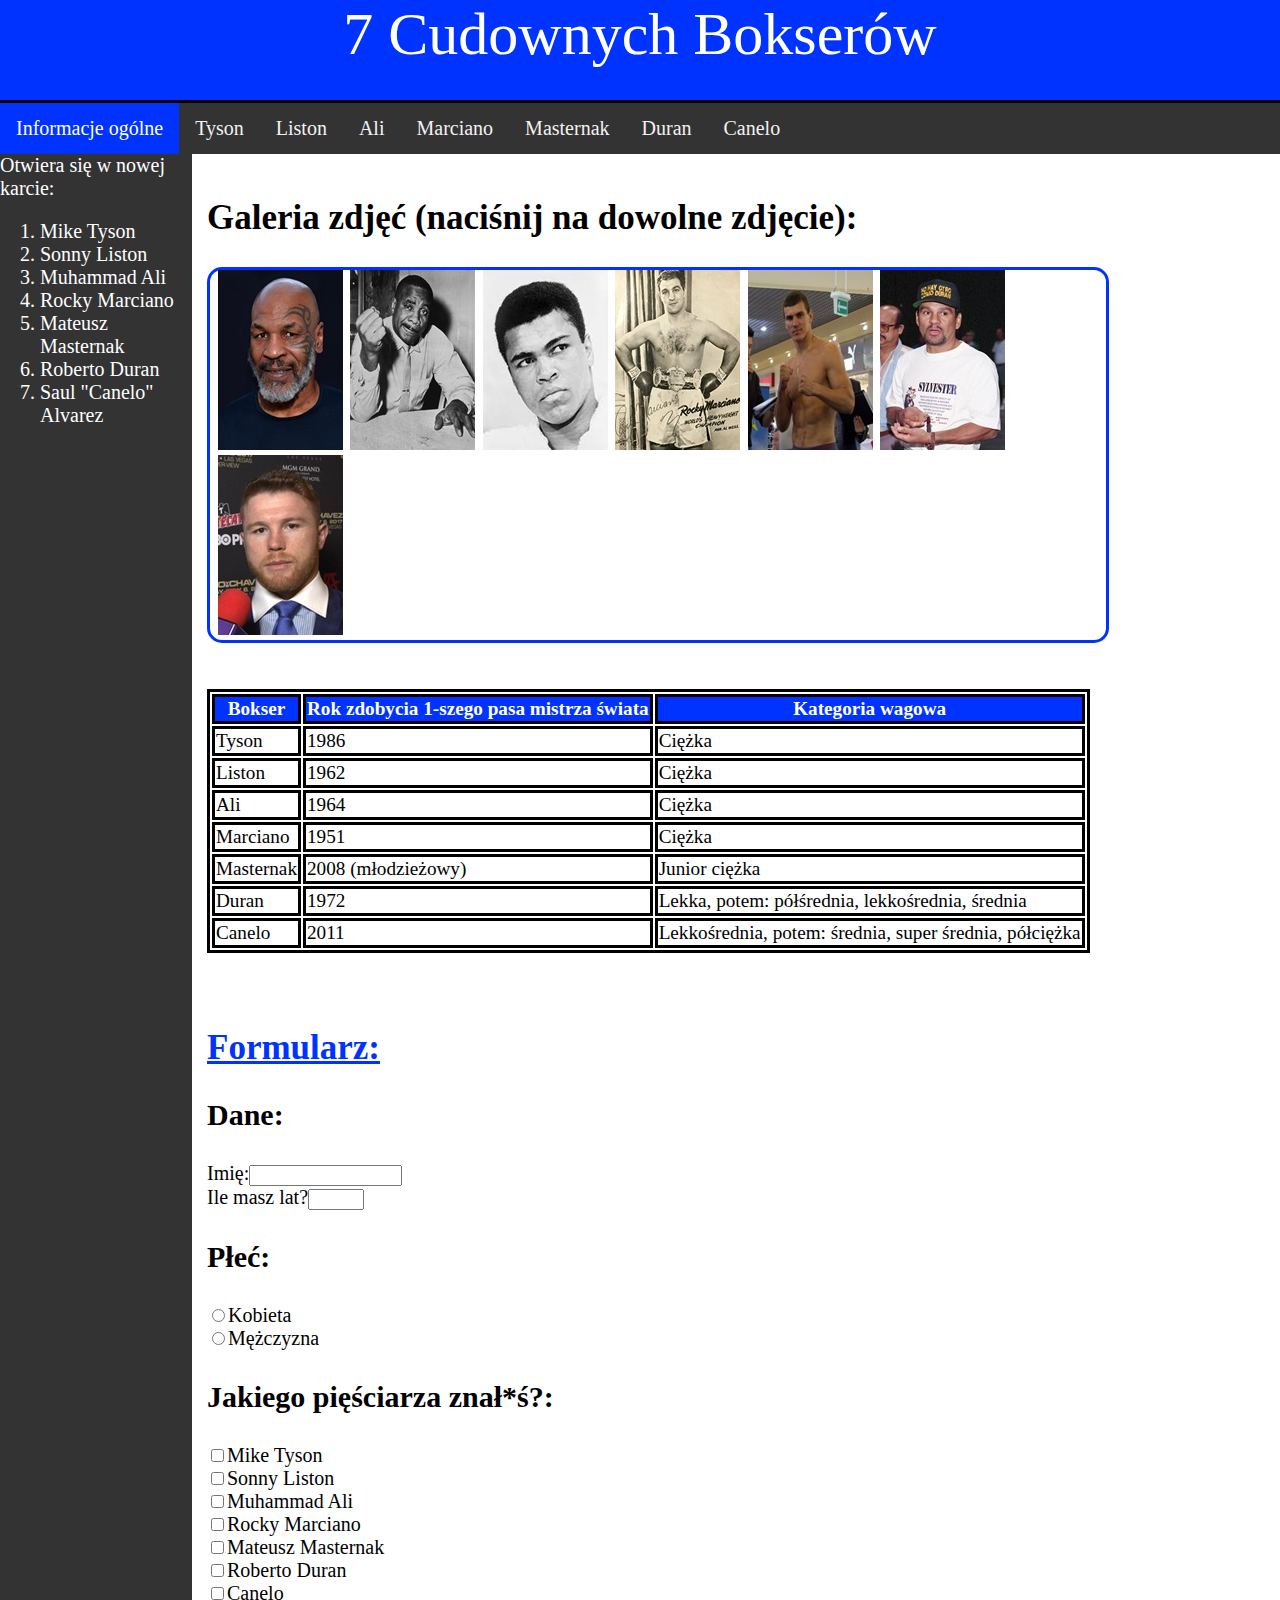
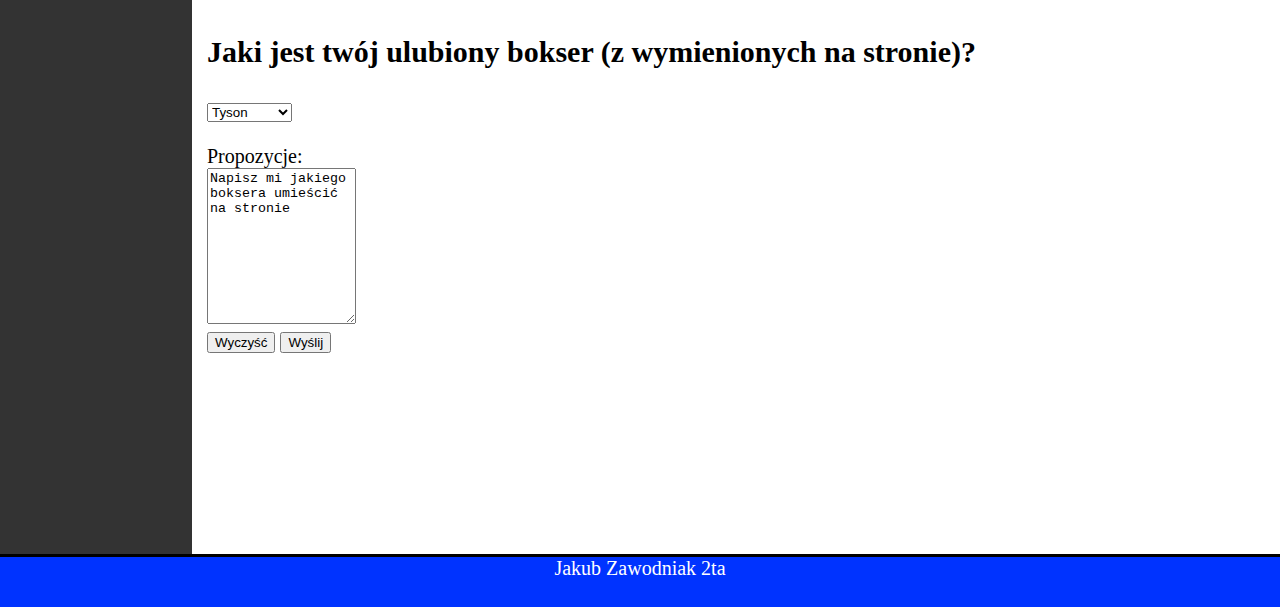
<file: index.html>
<!DOCTYPE html>
<html lang="pl"> 
<head>
<title>7 cudów</title>
<meta charset=utf-8>
<meta name="viewport" content="width=device-width, initial-scale=1">
<link rel="stylesheet" href="https://cdnjs.cloudflare.com/ajax/libs/font-awesome/4.7.0/css/font-awesome.min.css">
<link rel="stylesheet" type="text/css" href="style.css">
</head>
<body>

<div class="logo">
7 Cudownych Bokserów
</div>

<div class="topnav" id="myTopnav">
  <a href="index.html" class="active">Informacje ogólne</a> 
  <a href="tyson.html">Tyson</a>
  <a href="liston.html">Liston</a>
  <a href="ali.html">Ali</a>
  <a href="marciano.html">Marciano</a>
  <a href="masternak.html">Masternak</a>
  <a href="duran.html">Duran</a>
  <a href="canelo.html">Canelo</a>
  <a href="javascript:void(0);" class="icon" onclick="myFunction()">
    <i class="fa fa-bars"></i>
  </a>
</div>
<script>
function myFunction() {
  var x = document.getElementById("myTopnav");
  if (x.className === "topnav") {
    x.className += " responsive";
  } else {
    x.className = "topnav";
  }
}
</script>

<!-- <div class="menugora">
Informacje ogólne
Tyson
Liston
Ali
Marciano
Masternak
Duran
Canelo
</div> -->

<div class="menulewe">
Otwiera się w nowej karcie:<br>
<ol>
<li><a href="https://pl.wikipedia.org/wiki/Mike_Tyson" target="_blank" class="menu">Mike Tyson</a></li>
<li><a href="https://pl.wikipedia.org/wiki/Sonny_Liston" target="_blank" class="menu">Sonny Liston</a></li>
<li><a href="https://pl.wikipedia.org/wiki/Muhammad_Ali_(ameryka%C5%84ski_bokser)" target="_blank" class="menu">Muhammad Ali</a></li>
<li><a href="https://pl.wikipedia.org/wiki/Rocky_Marciano" target="_blank" class="menu">Rocky Marciano</a></li>
<li><a href="https://pl.wikipedia.org/wiki/Mateusz_Masternak" target="_blank" class="menu">Mateusz Masternak</a></li>
<li><a href="https://pl.wikipedia.org/wiki/Roberto_Dur%C3%A1n" target="_blank" class="menu">Roberto Duran</a></li>
<li><a href="https://pl.wikipedia.org/wiki/Sa%C3%BAl_%C3%81lvarez" target="_blank" class="menu">Saul "Canelo" Alvarez</a></li>
</ol>
</div>



<div class="tresc1">
<h2>Galeria zdjęć (naciśnij na dowolne zdjęcie):</h2>
<div class="galeria">
<div class="row">
  <div class="column img1">
    <img src="multimedia/tyson.jpg" alt="Mike Tyson" onclick="openModal();currentSlide(1)" class="hover-shadow">
  </div>
  <div class="column">
    <img src="multimedia/liston.jpg" alt="Sonny Liston" onclick="openModal();currentSlide(2)" class="hover-shadow img2">
  </div>
  <div class="column">
    <img src="multimedia/ali.jpg" alt="Muhammad Ali" onclick="openModal();currentSlide(3)" class="hover-shadow img2">
  </div>
  <div class="column">
    <img src="multimedia/marciano.jpg" alt="Rocky Marciano" onclick="openModal();currentSlide(4)" class="hover-shadow img2">
  </div>
  <div class="column">
    <img src="multimedia/masternak.jpg" alt="Mateusz Masternak" onclick="openModal();currentSlide(5)" class="hover-shadow img2">
  </div>
  <div class="column">
    <img src="multimedia/duran.jpg" alt="Roberto Duran" onclick="openModal();currentSlide(6)" class="hover-shadow img2">
  </div>
  <div class="column">
    <img src="multimedia/canelo.jpg" alt="Canelo" onclick="openModal();currentSlide(7)" class="hover-shadow img2">
  </div>
</div>

<!-- The Modal/Lightbox -->
<div id="myModal" class="modal">
  <span class="close cursor" onclick="closeModal()">&times;</span>
  <div class="modal-content">

     <div class="mySlides">
      <div class="numbertext">1 / 7</div>
      <img src="multimedia/tyson_wide.jpg" alt="Mike Tyson" style="width:100%">
    </div>

    <div class="mySlides">
      <div class="numbertext">2 / 7</div>
      <img src="multimedia/liston_wide.jpg" alt="Sonny Liston" style="width:100%">
    </div>

    <div class="mySlides">
      <div class="numbertext">3 / 7</div>
      <img src="multimedia/ali_wide.jpg" alt="Muhammad Ali" style="width:100%">
    </div>

    <div class="mySlides">
      <div class="numbertext">4 / 7</div>
      <img src="multimedia/marciano_wide.jpg" alt="Rocky Marciano" style="width:100%">
	  </div>
	<div class="mySlides">
      <div class="numbertext">5 / 7</div>
      <img src="multimedia/masternak_wide.jpg" alt="Mateusz Masternak" style="width:100%">
	  </div>
	<div class="mySlides">
      <div class="numbertext">6 / 7</div>
      <img src="multimedia/duran_wide.jpg" alt="Roberto Duran" style="width:100%">
	  </div>
	<div class="mySlides">
      <div class="numbertext">7 / 7</div>
      <img src="multimedia/canelo_wide.jpg" alt="Canelo" style="width:100%">
	  </div>
	  </div> 

    <!-- Next/previous controls -->
    <a class="prev" onclick="plusSlides(-1)">&#10094;</a>
    <a class="next" onclick="plusSlides(1)">&#10095;</a>

    <!-- Caption text -->
    <div class="caption-container">
      <p id="caption"></p>
    </div>

    <!-- Thumbnail image controls -->
    <div class="column">
      <img class="demo img2" src="multimedia/tyson.jpg"  onclick="currentSlide(1)" alt="Mike Tyson">
    </div>

    <div class="column">
      <img class="demo img2" src="multimedia/liston.jpg"  onclick="currentSlide(2)" alt="Sonny Liston">
    </div>

    <div class="column">
      <img class="demo img2" src="multimedia/ali.jpg"  onclick="currentSlide(3)" alt="Muhammmad Ali">
    </div>

    <div class="column">
      <img class="demo img2" src="multimedia/marciano.jpg"  onclick="currentSlide(4)" alt="Rocky Marciano">
    </div>
	<div class="column">
      <img class="demo img2" src="multimedia/masternak.jpg"  onclick="currentSlide(5)" alt="Mateusz Masternak">
    </div>
	<div class="column">
      <img class="demo img2" src="multimedia/duran.jpg"  onclick="currentSlide(6)" alt="Roberto Duran">
    </div>
	<div class="column">
      <img class="demo img2" src="multimedia/canelo.jpg"  onclick="currentSlide(7)" alt="Canelo">
    </div>
  </div>
</div>

<script>
// Open the Modal
function openModal() {
  document.getElementById("myModal").style.display = "block";
}

// Close the Modal
function closeModal() {
  document.getElementById("myModal").style.display = "none";
}

var slideIndex = 1;
showSlides(slideIndex);

// Next/previous controls
function plusSlides(n) {
  showSlides(slideIndex += n);
}

// Thumbnail image controls
function currentSlide(n) {
  showSlides(slideIndex = n);
}

function showSlides(n) {
  var i;
  var slides = document.getElementsByClassName("mySlides");
  var dots = document.getElementsByClassName("demo");
  var captionText = document.getElementById("caption");
  if (n > slides.length) {slideIndex = 1}
  if (n < 1) {slideIndex = slides.length}
  for (i = 0; i < slides.length; i++) {
    slides[i].style.display = "none";
  }
  for (i = 0; i < dots.length; i++) {
    dots[i].className = dots[i].className.replace(" active", "");
  }
  slides[slideIndex-1].style.display = "block";
  dots[slideIndex-1].className += " active";
  captionText.innerHTML = dots[slideIndex-1].alt;
}
</script>
<br><br>
<table>
<tr>
<th>Bokser</th>
<th>Rok zdobycia 1-szego pasa mistrza świata</th>
<th>Kategoria wagowa</th>
</tr>
<tr>
<td>Tyson</td>
<td>1986</td>
<td>Ciężka</td>
</tr>
<tr>
<td>Liston</td>
<td>1962</td>
<td>Ciężka</td>
</tr>
<tr>
<td>Ali</td>
<td>1964</td>
<td>Ciężka</td>
</tr>
<tr>
<td>Marciano</td>
<td>1951</td>
<td>Ciężka</td>
</tr>
<tr>
<td>Masternak</td>
<td>2008 (młodzieżowy)</td>
<td>Junior ciężka</td>
</tr>
<tr>
<td>Duran</td>
<td>1972</td>
<td>Lekka, potem: półśrednia, lekkośrednia, średnia</td>
</tr>
<tr>
<td>Canelo</td>
<td>2011</td>
<td>Lekkośrednia, potem:  średnia, super średnia, półciężka</td>
</tr>
</table><br><br>

<h2 class="niebieski">Formularz:</h2>
<form action="mailto:zawodniakjakub124@gmail.com" method=post>
<h3>Dane:</h3>
<label for=imie>Imię:</label><input type=text id=imie name=imie maxlength=16 size=16><br>
<label for=wiek>Ile masz lat?</label><input type=number id=wiek name=wiek min=13 max=99><br> 
<h3>Płeć:</h3>
<input type=radio name=plec id=kobieta value=kobieta><label for=kobieta>Kobieta</label><br>
<input type=radio name=plec id=mezczyzna value=mezczyzna><label for=mezczyzna>Mężczyzna</label><br> 
<h3>Jakiego pięściarza znał*ś?:</h3>
<input type=checkbox name=znany id=tyson value=tyson><label for=tyson>Mike Tyson</label><br>
<input type=checkbox name=znany id=liston value=liston><label for=liston>Sonny Liston</label><br>
<input type=checkbox name=znany id=ali value=ali><label for=ali>Muhammad Ali</label><br>
<input type=checkbox name=znany id=marciano value=marciano><label for=marciano>Rocky Marciano</label><br>
<input type=checkbox name=znany id=masternak value=masternak><label for=masternak>Mateusz Masternak</label><br>
<input type=checkbox name=znany id=duran value=duran><label for=duran>Roberto Duran</label><br>
<input type=checkbox name=znany id=canelo value=canelo><label for=canelo>Canelo</label><br>
 
<h3>Jaki jest twój ulubiony bokser (z wymienionych na stronie)?</h3>
<select name=ulubiony id=ulubiony>
<option value=mt selected>Tyson</option>
<option value=sl>Liston</option>
<option value=ma>Ali</option>
<option value=rm>Marciano</option>
<option value=mm>Masternak</option>
<option value=rd>Duran</option>
<option value=sca>Canelo</option>
<option value=inny>Inny</option>
</select><br><br>

<label for=tekst>Propozycje:</label><br>
<textarea name=tekst id=tekst cols=16 rows=10 maxlength=50>Napisz mi jakiego boksera umieścić na stronie</textarea><br> 
<input type=reset value="Wyczyść">
<input type=submit value="Wyślij">
</form>
</div>



<div class="stopka">
Jakub Zawodniak 2ta
</div>





</body>
</html>
</file>
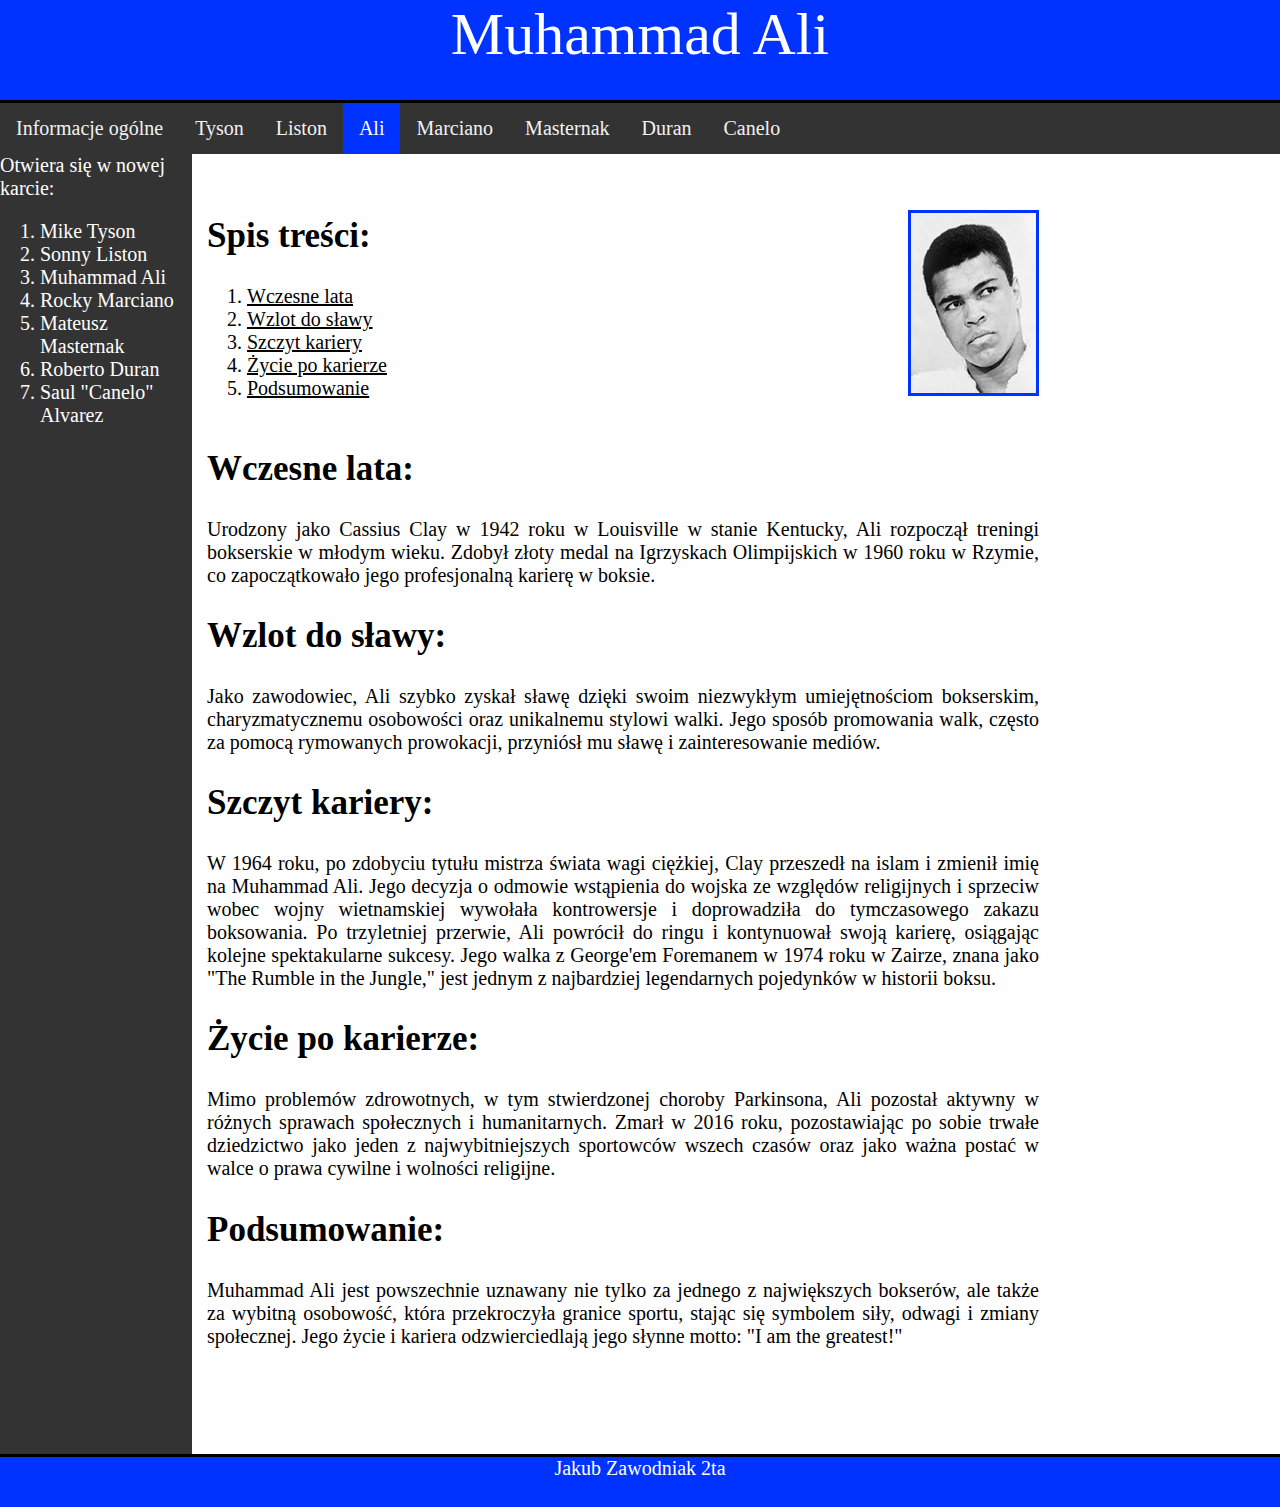
<file: ali.html>
<!DOCTYPE html>
<html lang="pl">
<head>
<title>Muhammad Ali</title>
<meta charset=utf-8>
<link rel="stylesheet" type="text/css" href="style.css">
<link rel="stylesheet" href="https://cdnjs.cloudflare.com/ajax/libs/font-awesome/4.7.0/css/font-awesome.min.css">
</head>
<body>

<div class="logo">
Muhammad Ali
</div>

<div class="topnav" id="myTopnav">
  <a href="index.html">Informacje ogólne</a> 
  <a href="tyson.html">Tyson</a>
  <a href="liston.html">Liston</a>
  <a href="ali.html" class="active">Ali</a>
  <a href="marciano.html">Marciano</a>
  <a href="masternak.html">Masternak</a>
  <a href="duran.html">Duran</a>
  <a href="canelo.html">Canelo</a>
  <a href="javascript:void(0);" class="icon" onclick="myFunction()">
    <i class="fa fa-bars"></i>
  </a>
</div>
<script>
function myFunction() {
  var x = document.getElementById("myTopnav");
  if (x.className === "topnav") {
    x.className += " responsive";
  } else {
    x.className = "topnav";
  }
}
</script>


<!-- <div class="menugora">
Informacje ogólne
Tyson
Liston
Ali
Marciano
Masternak
Duran
Canelo
</div> -->

<div class="menulewe2">
Otwiera się w nowej karcie:<br>
<ol>
<li><a href="https://pl.wikipedia.org/wiki/Mike_Tyson" target="_blank" class="menu">Mike Tyson</a></li>
<li><a href="https://pl.wikipedia.org/wiki/Sonny_Liston" target="_blank" class="menu">Sonny Liston</a></li>
<li><a href="https://pl.wikipedia.org/wiki/Muhammad_Ali_(ameryka%C5%84ski_bokser)" target="_blank" class="menu">Muhammad Ali</a></li>
<li><a href="https://pl.wikipedia.org/wiki/Rocky_Marciano" target="_blank" class="menu">Rocky Marciano</a></li>
<li><a href="https://pl.wikipedia.org/wiki/Mateusz_Masternak" target="_blank" class="menu">Mateusz Masternak</a></li>
<li><a href="https://pl.wikipedia.org/wiki/Roberto_Dur%C3%A1n" target="_blank" class="menu">Roberto Duran</a></li>
<li><a href="https://pl.wikipedia.org/wiki/Sa%C3%BAl_%C3%81lvarez" target="_blank" class="menu">Saul "Canelo" Alvarez</a></li>
</ol>
</div>
<br> 

<div class="tresc2">
<div id="spis">
<h2 class="spis"><a name="spis" class="nazwa">Spis treści:</a></h2>
<ol class="spis">
<li><a href="#lata" class="spis">Wczesne lata</a></li>
<li><a href="#slawa" class="spis">Wzlot do sławy</a></li>
<li><a href="#szczyt" class="spis">Szczyt kariery</a></li>
<li><a href="#po" class="spis">Życie po karierze</a></li>
<li><a href="#podsumowanie" class="spis">Podsumowanie</a></li>
</ol></div><br>
<div  class="zdj"><img src="multimedia/ali.jpg" alt=" "></div>
<div class="opis"><h2><a name="lata" href="#spis" class="tytul">Wczesne lata:</a></h2>
<div>Urodzony jako Cassius Clay w 1942 roku w Louisville w stanie Kentucky, Ali rozpoczął treningi bokserskie w młodym wieku. Zdobył złoty medal na Igrzyskach Olimpijskich w 1960 roku w Rzymie, co zapoczątkowało jego profesjonalną karierę w boksie.</div>

<h2><a name="slawa" href="#spis" class="tytul">Wzlot do sławy:</a></h2>
<div>Jako zawodowiec, Ali szybko zyskał sławę dzięki swoim niezwykłym umiejętnościom bokserskim, charyzmatycznemu osobowości oraz unikalnemu stylowi walki. Jego sposób promowania walk, często za pomocą rymowanych prowokacji, przyniósł mu sławę i zainteresowanie mediów.</div>

<h2><a name="szczyt" href="#spis" class="tytul">Szczyt kariery:</a></h2>
<div>W 1964 roku, po zdobyciu tytułu mistrza świata wagi ciężkiej, Clay przeszedł na islam i zmienił imię na Muhammad Ali. Jego decyzja o odmowie wstąpienia do wojska ze względów religijnych i sprzeciw wobec wojny wietnamskiej wywołała kontrowersje i doprowadziła do tymczasowego zakazu boksowania. Po trzyletniej przerwie, Ali powrócił do ringu i kontynuował swoją karierę, osiągając kolejne spektakularne sukcesy. Jego walka z George'em Foremanem w 1974 roku w Zairze, znana jako "The Rumble in the Jungle," jest jednym z najbardziej legendarnych pojedynków w historii boksu.</div>

<h2><a name="po" href="#spis" class="tytul">Życie po karierze:</a></h2>
<div>Mimo problemów zdrowotnych, w tym stwierdzonej choroby Parkinsona, Ali pozostał aktywny w różnych sprawach społecznych i humanitarnych. Zmarł w 2016 roku, pozostawiając po sobie trwałe dziedzictwo jako jeden z najwybitniejszych sportowców wszech czasów oraz jako ważna postać w walce o prawa cywilne i wolności religijne.</div>

<h2><a name="podsumowanie" href="#spis" class="tytul">Podsumowanie:</a></h2>
<div>Muhammad Ali jest powszechnie uznawany nie tylko za jednego z największych bokserów, ale także za wybitną osobowość, która przekroczyła granice sportu, stając się symbolem siły, odwagi i zmiany społecznej. Jego życie i kariera odzwierciedlają jego słynne motto: "I am the greatest!"
</div>
</div>
</div>

<div class="stopka2">
Jakub Zawodniak 2ta
</div>
</body>
</html>
</file>
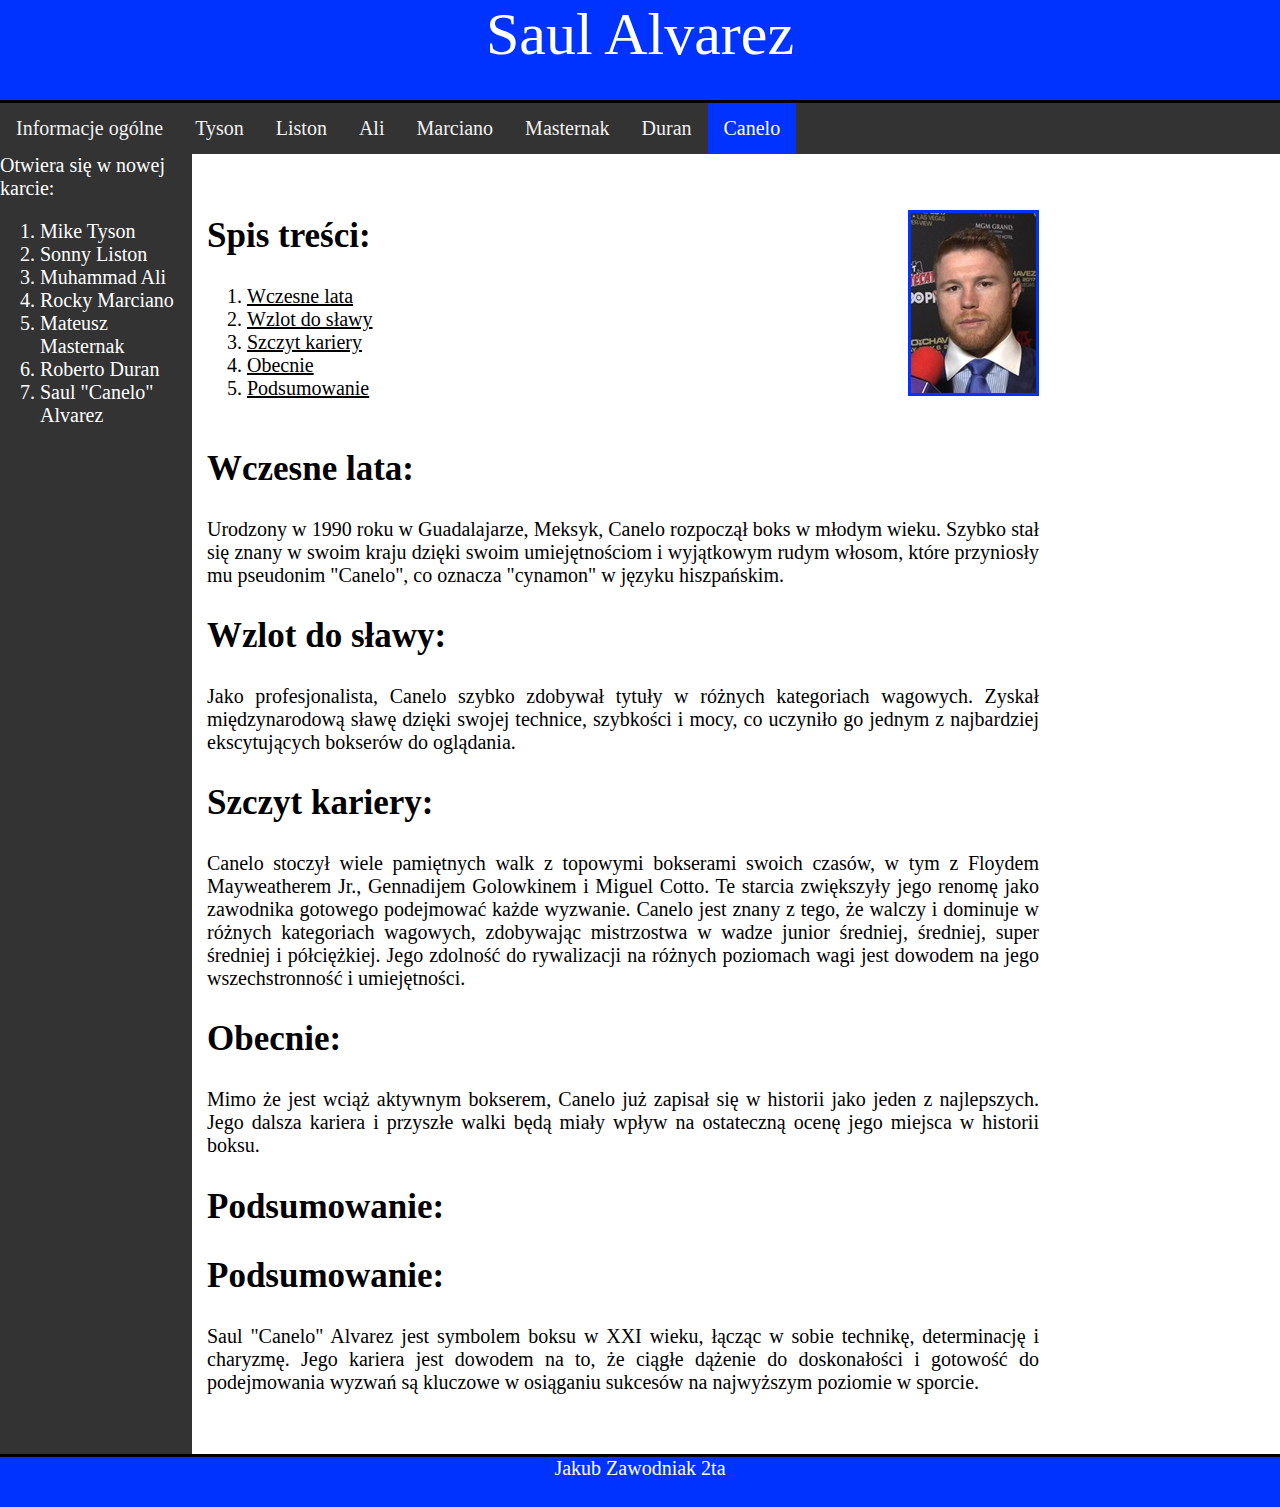
<file: canelo.html>
<!DOCTYPE html>
<html lang="pl">
<head>
<title>Saul Alvarez</title>
<meta charset=utf-8>
<link rel="stylesheet" type="text/css" href="style.css">
<link rel="stylesheet" href="https://cdnjs.cloudflare.com/ajax/libs/font-awesome/4.7.0/css/font-awesome.min.css">
</head>
<body>

<div class="logo">
Saul Alvarez
</div>

<div class="topnav" id="myTopnav">
  <a href="index.html">Informacje ogólne</a> 
  <a href="tyson.html">Tyson</a>
  <a href="liston.html">Liston</a>
  <a href="ali.html">Ali</a>
  <a href="marciano.html">Marciano</a>
  <a href="masternak.html">Masternak</a>
  <a href="duran.html">Duran</a>
  <a href="canelo.html" class="active">Canelo</a>
  <a href="javascript:void(0);" class="icon" onclick="myFunction()">
    <i class="fa fa-bars"></i>
  </a>
</div>
<script>
function myFunction() {
  var x = document.getElementById("myTopnav");
  if (x.className === "topnav") {
    x.className += " responsive";
  } else {
    x.className = "topnav";
  }
}
</script>


<!-- <div class="menugora">
Informacje ogólne
Tyson
Liston
Ali
Marciano
Masternak
Duran
Canelo
</div> -->

<div class="menulewe2">
Otwiera się w nowej karcie:<br>
<ol>
<li><a href="https://pl.wikipedia.org/wiki/Mike_Tyson" target="_blank" class="menu">Mike Tyson</a></li>
<li><a href="https://pl.wikipedia.org/wiki/Sonny_Liston" target="_blank" class="menu">Sonny Liston</a></li>
<li><a href="https://pl.wikipedia.org/wiki/Muhammad_Ali_(ameryka%C5%84ski_bokser)" target="_blank" class="menu">Muhammad Ali</a></li>
<li><a href="https://pl.wikipedia.org/wiki/Rocky_Marciano" target="_blank" class="menu">Rocky Marciano</a></li>
<li><a href="https://pl.wikipedia.org/wiki/Mateusz_Masternak" target="_blank" class="menu">Mateusz Masternak</a></li>
<li><a href="https://pl.wikipedia.org/wiki/Roberto_Dur%C3%A1n" target="_blank" class="menu">Roberto Duran</a></li>
<li><a href="https://pl.wikipedia.org/wiki/Sa%C3%BAl_%C3%81lvarez" target="_blank" class="menu">Saul "Canelo" Alvarez</a></li>
</ol>
</div>
<br> 

<div class="tresc2">
<div id="spis">
<h2 class="spis"><a name="spis" class="nazwa">Spis treści:</a></h2>
<ol class="spis">
<li><a href="#lata" class="spis">Wczesne lata</a></li>
<li><a href="#slawa" class="spis">Wzlot do sławy</a></li>
<li><a href="#szczyt" class="spis">Szczyt kariery</a></li>
<li><a href="#obecnie" class="spis">Obecnie</a></li>
<li><a href="#podsumowanie" class="spis">Podsumowanie</a></li>
</ol></div><br>
<div  class="zdj"><img src="multimedia/canelo.jpg" alt=" "></div>
<div class="opis"><h2><a name="lata" href="#spis" class="tytul">Wczesne lata:</a></h2>
<div>Urodzony w 1990 roku w Guadalajarze, Meksyk, Canelo rozpoczął boks w młodym wieku. Szybko stał się znany w swoim kraju dzięki swoim umiejętnościom i wyjątkowym rudym włosom, które przyniosły mu pseudonim "Canelo", co oznacza "cynamon" w języku hiszpańskim.</div>

<h2><a name="slawa"  href="#spis" class="tytul">Wzlot do sławy:</a></h2>
<div>Jako profesjonalista, Canelo szybko zdobywał tytuły w różnych kategoriach wagowych. Zyskał międzynarodową sławę dzięki swojej technice, szybkości i mocy, co uczyniło go jednym z najbardziej ekscytujących bokserów do oglądania.</div>

<h2><a name="szczyt" href="#spis" class="tytul">Szczyt kariery:</a></h2>
<div>Canelo stoczył wiele pamiętnych walk z topowymi bokserami swoich czasów, w tym z Floydem Mayweatherem Jr., Gennadijem Golowkinem i Miguel Cotto. Te starcia zwiększyły jego renomę jako zawodnika gotowego podejmować każde wyzwanie. Canelo jest znany z tego, że walczy i dominuje w różnych kategoriach wagowych, zdobywając mistrzostwa w wadze junior średniej, średniej, super średniej i półciężkiej. Jego zdolność do rywalizacji na różnych poziomach wagi jest dowodem na jego wszechstronność i umiejętności.</div>

<h2><a name="obecnie" href="#spis" class="tytul">Obecnie:</a></h2>
<div>Mimo że jest wciąż aktywnym bokserem, Canelo już zapisał się w historii jako jeden z najlepszych. Jego dalsza kariera i przyszłe walki będą miały wpływ na ostateczną ocenę jego miejsca w historii boksu.</div>

<h2><a name="podsumowanie" href="#spis" class="tytul">Podsumowanie:</a></h2>
<h2><a name="podsumowanie" href="#spis" class="tytul">Podsumowanie:</a></h2>
<div>Saul "Canelo" Alvarez jest symbolem boksu w XXI wieku, łącząc w sobie technikę, determinację i charyzmę. Jego kariera jest dowodem na to, że ciągłe dążenie do doskonałości i gotowość do podejmowania wyzwań są kluczowe w osiąganiu sukcesów na najwyższym poziomie w sporcie.
</div>
</div>
</div>

<div class="stopka2">
Jakub Zawodniak 2ta
</div>
</body>
</html>
</file>
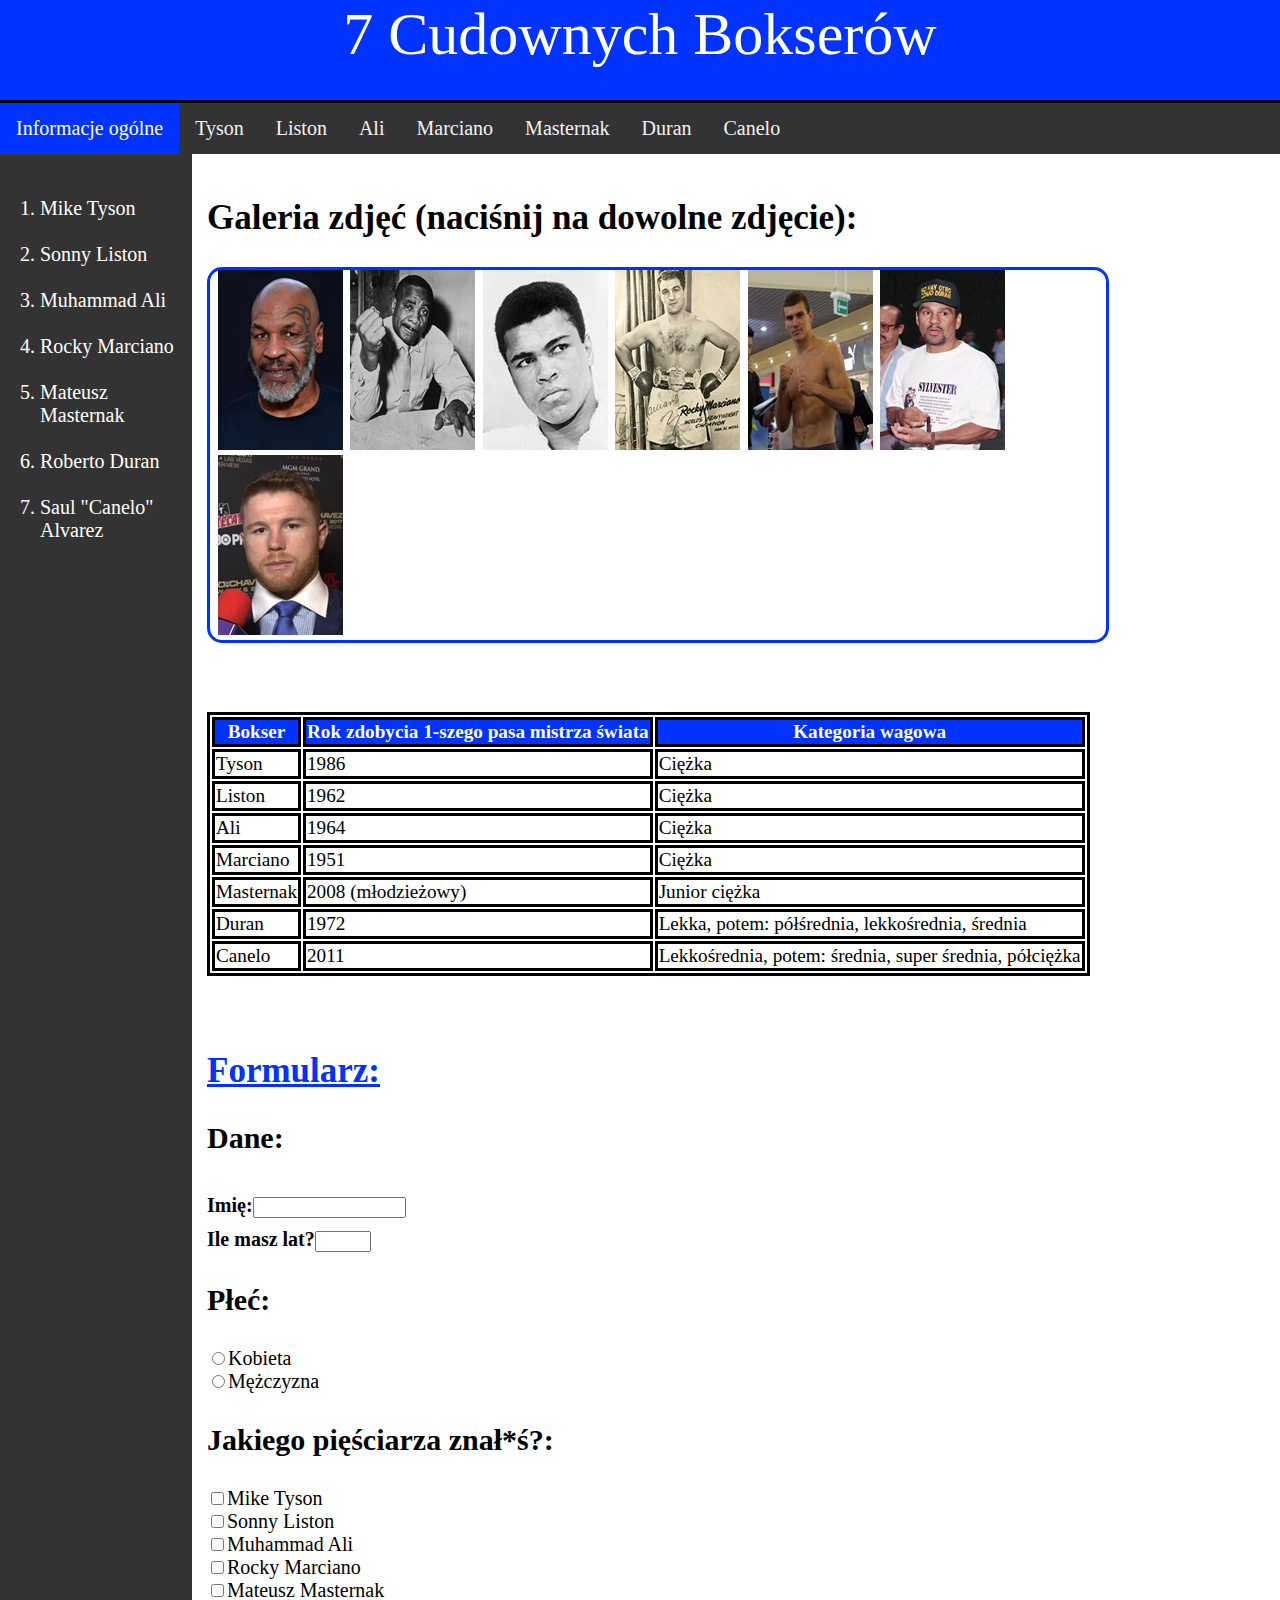
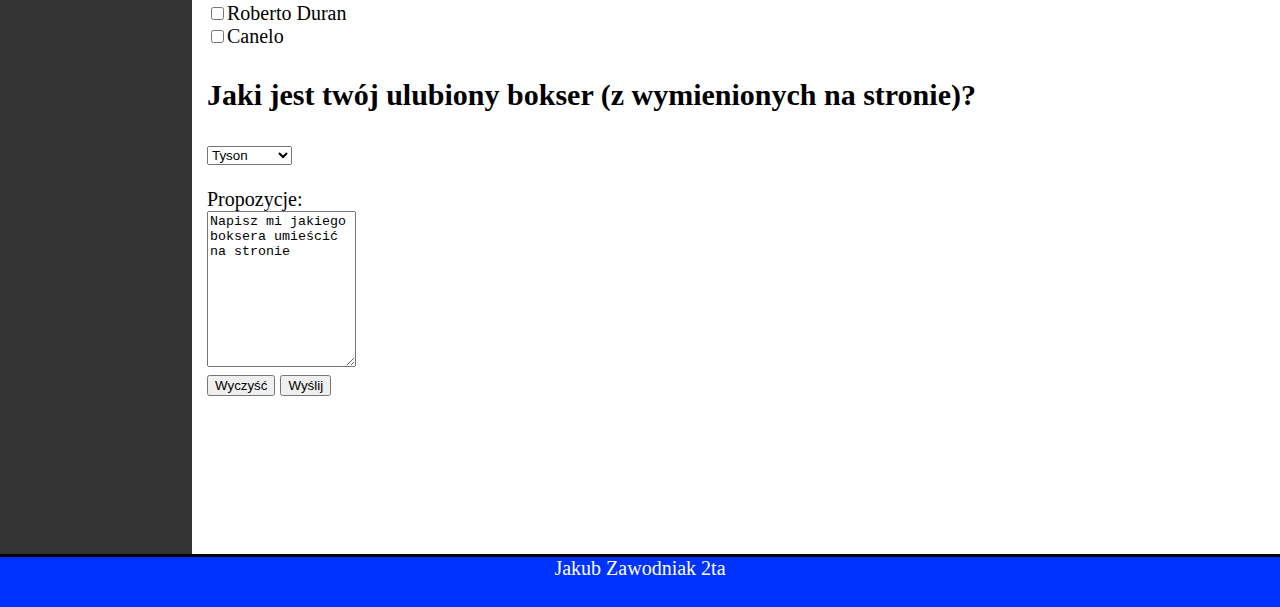
<file: cuda_jakub_zawodniak.html>
<!DOCTYPE html>
<html lang="pl"> 
<head>
<title>7 cudów</title>
<meta charset=utf-8>
<meta name="viewport" content="width=device-width, initial-scale=1">
<link rel="stylesheet" href="https://cdnjs.cloudflare.com/ajax/libs/font-awesome/4.7.0/css/font-awesome.min.css">
<link rel="stylesheet" type="text/css" href="style.css">
</head>
<body>

<div class="logo">
7 Cudownych Bokserów
</div>

<div class="topnav" id="myTopnav">
  <a href="cuda_jakub_zawodniak.html" class="active">Informacje ogólne</a>
  <a href="tyson.html">Tyson</a>
  <a href="liston.html">Liston</a>
  <a href="ali.html">Ali</a>
  <a href="marciano.html">Marciano</a>
  <a href="masternak.html">Masternak</a>
  <a href="duran.html">Duran</a>
  <a href="canelo.html">Canelo</a>
  <a href="javascript:void(0);" class="icon" onclick="myFunction()">
    <i class="fa fa-bars"></i>
  </a>
</div>
<script>
function myFunction() {
  var x = document.getElementById("myTopnav");
  if (x.className === "topnav") {
    x.className += " responsive";
  } else {
    x.className = "topnav";
  }
}
</script>

<!-- <div class="menugora">
Informacje ogólne
Tyson
Liston
Ali
Marciano
Masternak
Duran
Canelo
</div> -->

<div class="menulewe">
<ol><br>
<li><a href="https://pl.wikipedia.org/wiki/Mike_Tyson" target="_blank" class="menu">Mike Tyson</a></li><br>
<li><a href="https://pl.wikipedia.org/wiki/Sonny_Liston" target="_blank" class="menu">Sonny Liston</a></li><br>
<li><a href="https://pl.wikipedia.org/wiki/Muhammad_Ali_(ameryka%C5%84ski_bokser)" target="_blank" class="menu">Muhammad Ali</a></li><br>
<li><a href="https://pl.wikipedia.org/wiki/Rocky_Marciano" target="_blank" class="menu">Rocky Marciano</a></li><br>
<li><a href="https://pl.wikipedia.org/wiki/Mateusz_Masternak" target="_blank" class="menu">Mateusz Masternak</a></li><br>
<li><a href="https://pl.wikipedia.org/wiki/Roberto_Dur%C3%A1n" target="_blank" class="menu">Roberto Duran</a></li><br>
<li><a href="https://pl.wikipedia.org/wiki/Sa%C3%BAl_%C3%81lvarez" target="_blank" class="menu">Saul "Canelo" Alvarez</a></li>
</ol>
</div>



<div class="tresc1">
<h2>Galeria zdjęć (naciśnij na dowolne zdjęcie):</a></h2>
<div class="galeria">
<div class="row">
  <div class="column img1">
    <img src="multimedia/tyson.jpg" onclick="openModal();currentSlide(1)" class="hover-shadow">
  </div>
  <div class="column">
    <img src="multimedia/liston.jpg" onclick="openModal();currentSlide(2)" class="hover-shadow img2">
  </div>
  <div class="column">
    <img src="multimedia/ali.jpg" onclick="openModal();currentSlide(3)" class="hover-shadow img2">
  </div>
  <div class="column">
    <img src="multimedia/marciano.jpg" onclick="openModal();currentSlide(4)" class="hover-shadow img2">
  </div>
  <div class="column">
    <img src="multimedia/masternak.jpg" onclick="openModal();currentSlide(5)" class="hover-shadow img2">
  </div>
  <div class="column">
    <img src="multimedia/duran.jpg" onclick="openModal();currentSlide(6)" class="hover-shadow img2">
  </div>
  <div class="column">
    <img src="multimedia/canelo.jpg" onclick="openModal();currentSlide(7)" class="hover-shadow img2">
  </div>
</div>

<!-- The Modal/Lightbox -->
<div id="myModal" class="modal">
  <span class="close cursor" onclick="closeModal()">&times;</span>
  <div class="modal-content">

     <div class="mySlides">
      <div class="numbertext">1 / 7</div>
      <img src="multimedia/tyson_wide.jpg" style="width:100%">
    </div>

    <div class="mySlides">
      <div class="numbertext">2 / 7</div>
      <img src="multimedia/liston_wide.jpg" style="width:100%">
    </div>

    <div class="mySlides">
      <div class="numbertext">3 / 7</div>
      <img src="multimedia/ali_wide.jpg" style="width:100%">
    </div>

    <div class="mySlides">
      <div class="numbertext">4 / 7</div>
      <img src="multimedia/marciano_wide.jpg" style="width:100%">
	  </div>
	<div class="mySlides">
      <div class="numbertext">5 / 7</div>
      <img src="multimedia/masternak_wide.jpg" style="width:100%">
	  </div>
	<div class="mySlides">
      <div class="numbertext">6 / 7</div>
      <img src="multimedia/duran_wide.jpg" style="width:100%">
	  </div>
	<div class="mySlides">
      <div class="numbertext">7 / 7</div>
      <img src="multimedia/canelo_wide.jpg" style="width:100%">
	  </div>
	  </div> 

    <!-- Next/previous controls -->
    <a class="prev" onclick="plusSlides(-1)">&#10094;</a>
    <a class="next" onclick="plusSlides(1)">&#10095;</a>

    <!-- Caption text -->
    <div class="caption-container">
      <p id="caption"></p>
    </div>

    <!-- Thumbnail image controls -->
    <div class="column">
      <img class="demo img2" src="multimedia/tyson.jpg" onclick="currentSlide(1)" alt="Mike Tyson">
    </div>

    <div class="column">
      <img class="demo img2" src="multimedia/liston.jpg" onclick="currentSlide(2)" alt="Sonny Liston">
    </div>

    <div class="column">
      <img class="demo img2" src="multimedia/ali.jpg" onclick="currentSlide(3)" alt="Muhammmad Ali">
    </div>

    <div class="column">
      <img class="demo img2" src="multimedia/marciano.jpg" onclick="currentSlide(4)" alt="Rocky Marciano">
    </div>
	<div class="column">
      <img class="demo img2" src="multimedia/masternak.jpg" onclick="currentSlide(5)" alt="Mateusz Masternak">
    </div>
	<div class="column">
      <img class="demo img2" src="multimedia/duran.jpg" onclick="currentSlide(6)" alt="Roberto Duran">
    </div>
	<div class="column">
      <img class="demo img2" src="multimedia/canelo.jpg" onclick="currentSlide(7)" alt="Canelo">
    </div>
  </div>
</div>

<script>
// Open the Modal
function openModal() {
  document.getElementById("myModal").style.display = "block";
}

// Close the Modal
function closeModal() {
  document.getElementById("myModal").style.display = "none";
}

var slideIndex = 1;
showSlides(slideIndex);

// Next/previous controls
function plusSlides(n) {
  showSlides(slideIndex += n);
}

// Thumbnail image controls
function currentSlide(n) {
  showSlides(slideIndex = n);
}

function showSlides(n) {
  var i;
  var slides = document.getElementsByClassName("mySlides");
  var dots = document.getElementsByClassName("demo");
  var captionText = document.getElementById("caption");
  if (n > slides.length) {slideIndex = 1}
  if (n < 1) {slideIndex = slides.length}
  for (i = 0; i < slides.length; i++) {
    slides[i].style.display = "none";
  }
  for (i = 0; i < dots.length; i++) {
    dots[i].className = dots[i].className.replace(" active", "");
  }
  slides[slideIndex-1].style.display = "block";
  dots[slideIndex-1].className += " active";
  captionText.innerHTML = dots[slideIndex-1].alt;
}
</script>
<br><br>
<table>
<tr>
<th>Bokser</th>
<th>Rok zdobycia 1-szego pasa mistrza świata</th><br>
<th>Kategoria wagowa</th>
</tr>
<tr>
<td>Tyson</td>
<td>1986</td>
<td>Ciężka</td>
</tr>
<tr>
<td>Liston</td>
<td>1962</td>
<td>Ciężka</td>
</tr>
<tr>
<td>Ali</td>
<td>1964</td>
<td>Ciężka</td>
</tr>
<tr>
<td>Marciano</td>
<td>1951</td>
<td>Ciężka</td>
</tr>
<tr>
<td>Masternak</td>
<td>2008 (młodzieżowy)</td>
<td>Junior ciężka</td>
</tr>
<tr>
<td>Duran</td>
<td>1972</td>
<td>Lekka, potem: półśrednia, lekkośrednia, średnia</td>
</tr>
<tr>
<td>Canelo</td>
<td>2011</td>
<td>Lekkośrednia, potem:  średnia, super średnia, półciężka</td>
</tr>
</table><br><br>

<h2 class="niebieski">Formularz:</h2>
<form action="mailto:zawodniakjakub124@gmail.com" method=post>
<h3>Dane:<h3>
<label for=imie>Imię:</label><input type=text id=imie name=imie maxlength=16 size=16><br>
<label for=wiek>Ile masz lat?</label><input type=number id=wiek name=wiek min=13 max=99><br> 
<h3>Płeć:</h3>
<input type=radio name=plec id=kobieta value=kobieta><label for=kobieta>Kobieta</label><br>
<input type=radio name=plec id=mezczyzna value=mezczyzna><label for=mezczyzna>Mężczyzna</label><br> 
<h3>Jakiego pięściarza znał*ś?:</h3>
<input type=checkbox name=znany id=tyson value=tyson><label for=tyson>Mike Tyson</label><br>
<input type=checkbox name=znany id=liston value=liston><label for=liston>Sonny Liston</label><br>
<input type=checkbox name=znany id=ali value=ali><label for=ali>Muhammad Ali</label><br>
<input type=checkbox name=znany id=marciano value=marciano><label for=marciano>Rocky Marciano</label><br>
<input type=checkbox name=znany id=masternak value=masternak><label for=masternak>Mateusz Masternak</label><br>
<input type=checkbox name=znany id=duran value=duran><label for=duran>Roberto Duran</label><br>
<input type=checkbox name=znany id=canelo value=canelo><label for=canelo>Canelo</label><br>
 
<h3>Jaki jest twój ulubiony bokser (z wymienionych na stronie)?</h3>
<select name=ulubiony id=ulubiony>
<option value=mt selected>Tyson</option>
<option value=sl>Liston</option>
<option value=ma>Ali</option>
<option value=rm>Marciano</option>
<option value=mm>Masternak</option>
<option value=rd>Duran</option>
<option value=sca>Canelo</option>
<option value=inny>Inny</option>
</select><br><br>

<label for=tekst>Propozycje:</label><br>
<textarea name=tekst id=tekst cols=16 rows=10 maxlength=50>Napisz mi jakiego boksera umieścić na stronie</textarea><br> 
<input type=reset value="Wyczyść">
<input type=submit value="Wyślij">
</form>
</div>



<div class="stopka">
Jakub Zawodniak 2ta
</div>





</body>
</html>
</file>
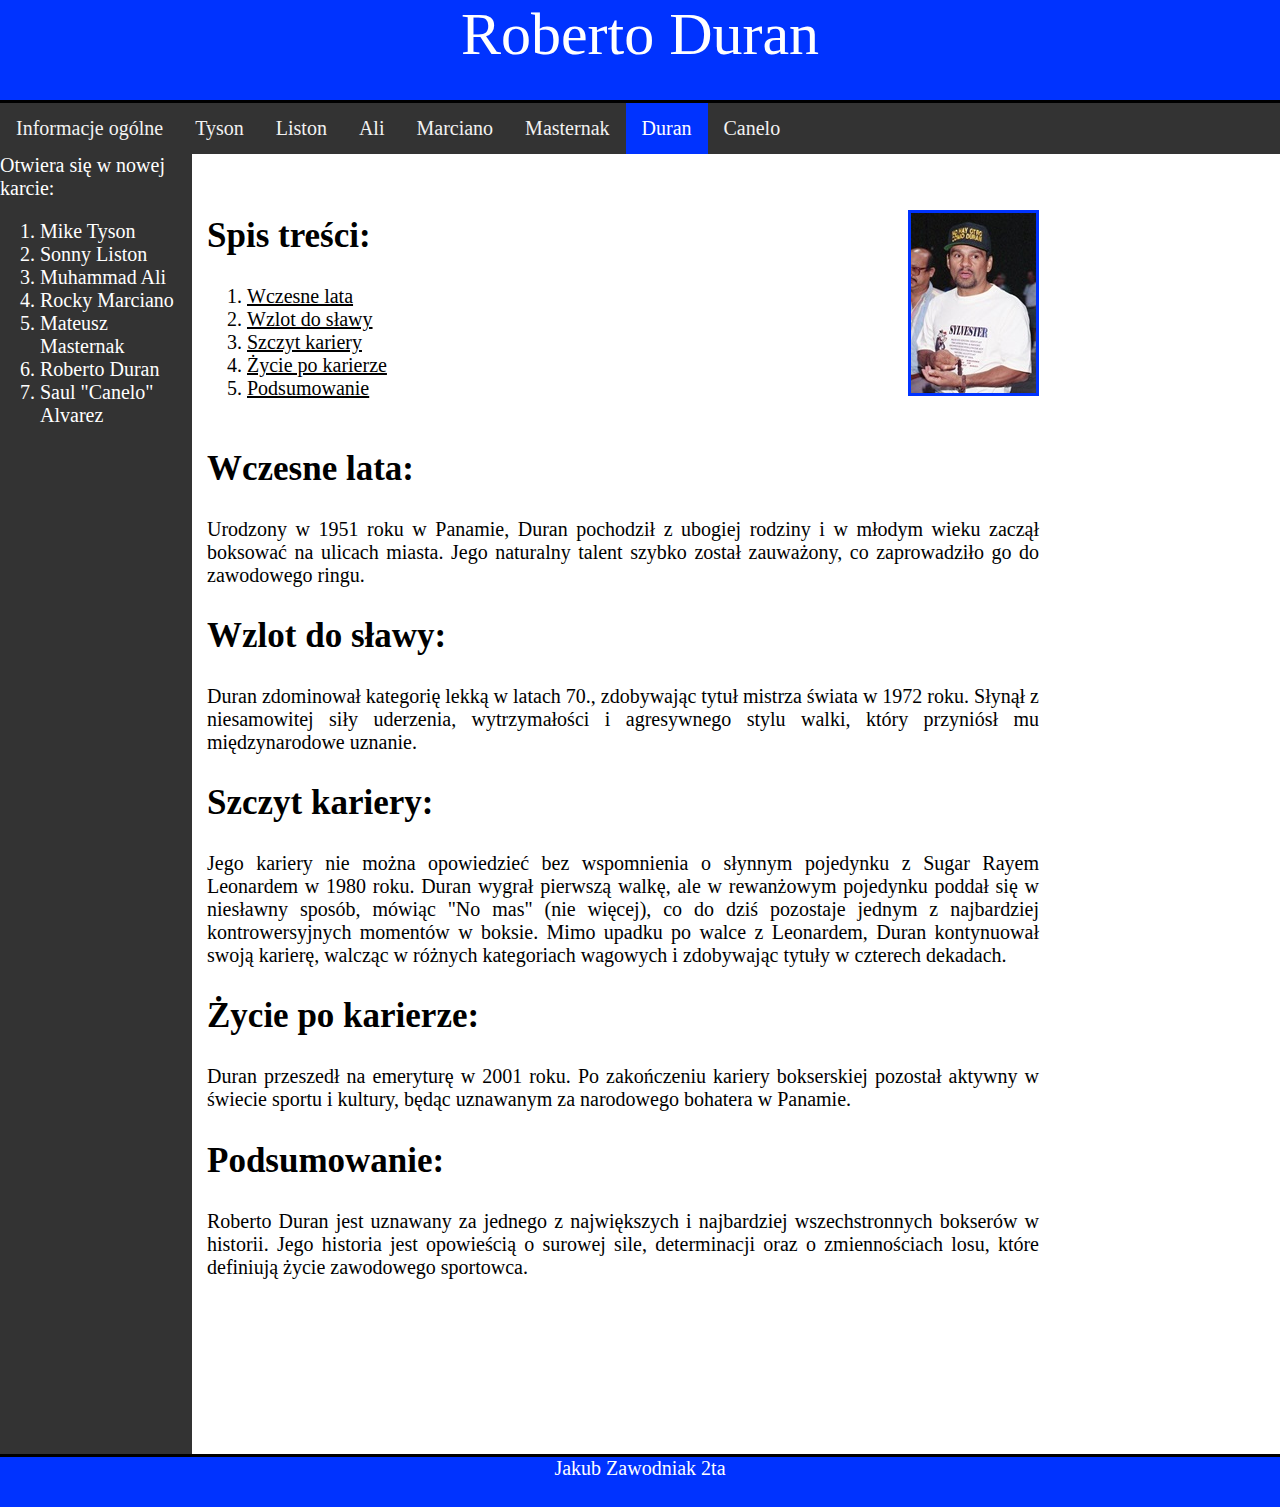
<file: duran.html>
<!DOCTYPE html>
<html lang="pl">
<head>
<title>Roberto Duran</title>
<meta charset=utf-8>
<link rel="stylesheet" type="text/css" href="style.css">
<link rel="stylesheet" href="https://cdnjs.cloudflare.com/ajax/libs/font-awesome/4.7.0/css/font-awesome.min.css">
</head>
<body>

<div class="logo">
Roberto Duran
</div>

<div class="topnav" id="myTopnav">
  <a href="index.html">Informacje ogólne</a>
  <a href="tyson.html">Tyson</a>
  <a href="liston.html">Liston</a>
  <a href="ali.html">Ali</a>
  <a href="marciano.html">Marciano</a>
  <a href="masternak.html">Masternak</a>
  <a href="duran.html" class="active">Duran</a>
  <a href="canelo.html">Canelo</a>
  <a href="javascript:void(0);" class="icon" onclick="myFunction()">
    <i class="fa fa-bars"></i>
  </a>
</div>
<script>
function myFunction() {
  var x = document.getElementById("myTopnav");
  if (x.className === "topnav") {
    x.className += " responsive";
  } else {
    x.className = "topnav";
  }
}
</script>


<!-- <div class="menugora">
Informacje ogólne
Tyson
Liston
Ali
Marciano
Masternak
Duran
Canelo
</div> -->

<div class="menulewe2">
Otwiera się w nowej karcie:<br>
<ol>
<li><a href="https://pl.wikipedia.org/wiki/Mike_Tyson" target="_blank" class="menu">Mike Tyson</a></li>
<li><a href="https://pl.wikipedia.org/wiki/Sonny_Liston" target="_blank" class="menu">Sonny Liston</a></li>
<li><a href="https://pl.wikipedia.org/wiki/Muhammad_Ali_(ameryka%C5%84ski_bokser)" target="_blank" class="menu">Muhammad Ali</a></li>
<li><a href="https://pl.wikipedia.org/wiki/Rocky_Marciano" target="_blank" class="menu">Rocky Marciano</a></li>
<li><a href="https://pl.wikipedia.org/wiki/Mateusz_Masternak" target="_blank" class="menu">Mateusz Masternak</a></li>
<li><a href="https://pl.wikipedia.org/wiki/Roberto_Dur%C3%A1n" target="_blank" class="menu">Roberto Duran</a></li>
<li><a href="https://pl.wikipedia.org/wiki/Sa%C3%BAl_%C3%81lvarez" target="_blank" class="menu">Saul "Canelo" Alvarez</a></li>
</ol>
</div>
<br> 

<div class="tresc2">
<div id="spis">
<h2 class="spis"><a name="spis" class="nazwa">Spis treści:</a></h2>
<ol class="spis">
<li><a href="#lata" class="spis">Wczesne lata</a></li>
<li><a href="#slawa" class="spis">Wzlot do sławy</a></li>
<li><a href="#szczyt" class="spis">Szczyt kariery</a></li>
<li><a href="#po" class="spis">Życie po karierze</a></li>
<li><a href="#podsumowanie" class="spis">Podsumowanie</a></li>
</ol></div><br>
<div class="zdj"><img src="multimedia/duran.jpg" alt=" "></div>
<div class="opis"><h2><a name="lata" href="#spis" class="tytul">Wczesne lata:</a></h2>
<div>Urodzony w 1951 roku w Panamie, Duran pochodził z ubogiej rodziny i w młodym wieku zaczął boksować na ulicach miasta. Jego naturalny talent szybko został zauważony, co zaprowadziło go do zawodowego ringu.</div>

<h2><a name="slawa" href="#spis" class="tytul">Wzlot do sławy:</a></h2>
<div>Duran zdominował kategorię lekką w latach 70., zdobywając tytuł mistrza świata w 1972 roku. Słynął z niesamowitej siły uderzenia, wytrzymałości i agresywnego stylu walki, który przyniósł mu międzynarodowe uznanie.</div>

<h2><a name="szczyt" href="#spis" class="tytul">Szczyt kariery:</a></h2>
<div>Jego kariery nie można opowiedzieć bez wspomnienia o słynnym pojedynku z Sugar Rayem Leonardem w 1980 roku. Duran wygrał pierwszą walkę, ale w rewanżowym pojedynku poddał się w niesławny sposób, mówiąc "No mas" (nie więcej), co do dziś pozostaje jednym z najbardziej kontrowersyjnych momentów w boksie. Mimo upadku po walce z Leonardem, Duran kontynuował swoją karierę, walcząc w różnych kategoriach wagowych i zdobywając tytuły w czterech dekadach.</div>

<h2><a name="po" href="#spis" class="tytul">Życie po karierze:</a></h2>
<div>Duran przeszedł na emeryturę w 2001 roku. Po zakończeniu kariery bokserskiej pozostał aktywny w świecie sportu i kultury, będąc uznawanym za narodowego bohatera w Panamie.</div>

<h2><a name="podsumowanie" href="#spis" class="tytul">Podsumowanie:</a></h2>
<div>Roberto Duran jest uznawany za jednego z największych i najbardziej wszechstronnych bokserów w historii. Jego historia jest opowieścią o surowej sile, determinacji oraz o zmiennościach losu, które definiują życie zawodowego sportowca.
</div>
</div>
</div>

<div class="stopka2">
Jakub Zawodniak 2ta
</div>
</body>
</html>
</file>
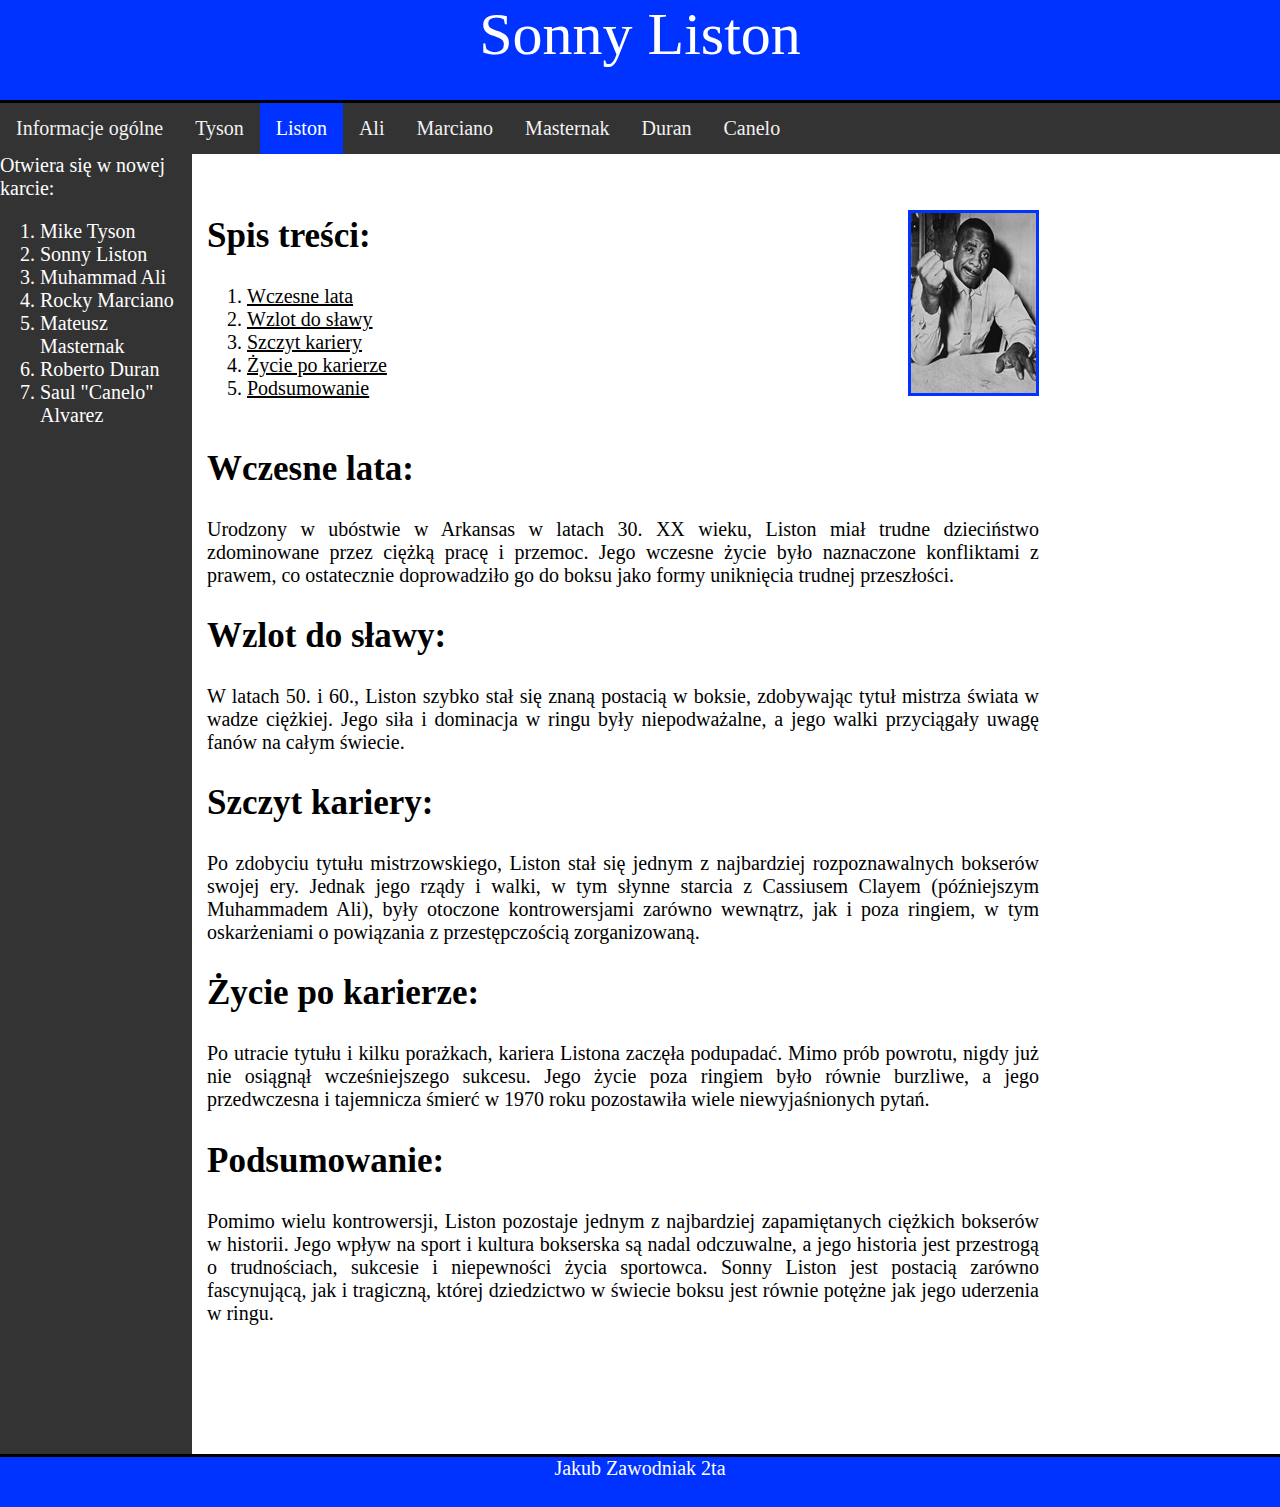
<file: liston.html>
<!DOCTYPE html>
<html lang="pl">
<head>
<title>Sonny Liston</title>
<meta charset=utf-8>
<link rel="stylesheet" type="text/css" href="style.css">
<link rel="stylesheet" href="https://cdnjs.cloudflare.com/ajax/libs/font-awesome/4.7.0/css/font-awesome.min.css">
</head>
<body>

<div class="logo">
Sonny Liston
</div>

<div class="topnav" id="myTopnav">
  <a href="index.html">Informacje ogólne</a>
  <a href="tyson.html">Tyson</a>
  <a href="liston.html" class="active">Liston</a>
  <a href="ali.html">Ali</a>
  <a href="marciano.html">Marciano</a>
  <a href="masternak.html">Masternak</a>
  <a href="duran.html">Duran</a>
  <a href="canelo.html">Canelo</a>
  <a href="javascript:void(0);" class="icon" onclick="myFunction()">
    <i class="fa fa-bars"></i>
  </a>
</div>
<script>
function myFunction() {
  var x = document.getElementById("myTopnav");
  if (x.className === "topnav") {
    x.className += " responsive";
  } else {
    x.className = "topnav";
  }
}
</script>


<!-- <div class="menugora">
Informacje ogólne
Tyson
Liston
Ali
Marciano
Masternak
Duran
Canelo
</div> -->

<div class="menulewe2">
Otwiera się w nowej karcie:<br>
<ol>
<li><a href="https://pl.wikipedia.org/wiki/Mike_Tyson" target="_blank" class="menu">Mike Tyson</a></li>
<li><a href="https://pl.wikipedia.org/wiki/Sonny_Liston" target="_blank" class="menu">Sonny Liston</a></li>
<li><a href="https://pl.wikipedia.org/wiki/Muhammad_Ali_(ameryka%C5%84ski_bokser)" target="_blank" class="menu">Muhammad Ali</a></li>
<li><a href="https://pl.wikipedia.org/wiki/Rocky_Marciano" target="_blank" class="menu">Rocky Marciano</a></li>
<li><a href="https://pl.wikipedia.org/wiki/Mateusz_Masternak" target="_blank" class="menu">Mateusz Masternak</a></li>
<li><a href="https://pl.wikipedia.org/wiki/Roberto_Dur%C3%A1n" target="_blank" class="menu">Roberto Duran</a></li>
<li><a href="https://pl.wikipedia.org/wiki/Sa%C3%BAl_%C3%81lvarez" target="_blank" class="menu">Saul "Canelo" Alvarez</a></li>
</ol>
</div>
<br> 

<div class="tresc2">
<div id="spis">
<h2 class="spis"><a name="spis" class="nazwa">Spis treści:</a></h2>
<ol class="spis">
<li><a href="#lata" class="spis">Wczesne lata</a></li>
<li><a href="#slawa" class="spis">Wzlot do sławy</a></li>
<li><a href="#szczyt" class="spis">Szczyt kariery</a></li>
<li><a href="#po" class="spis">Życie po karierze</a></li>
<li><a href="#podsumowanie" class="spis">Podsumowanie</a></li>
</ol></div><br>
<div  class="zdj"><img src="multimedia/liston.jpg" alt=" "></div>
<div class="opis"><h2><a name="lata" href="#spis" class="tytul">Wczesne lata:</a></h2>
<div>Urodzony w ubóstwie w Arkansas w latach 30. XX wieku, Liston miał trudne dzieciństwo zdominowane przez ciężką pracę i przemoc. Jego wczesne życie było naznaczone konfliktami z prawem, co ostatecznie doprowadziło go do boksu jako formy uniknięcia trudnej przeszłości.</div>

<h2><a name="slawa" href="#spis" class="tytul">Wzlot do sławy:</a></h2>
<div>W latach 50. i 60., Liston szybko stał się znaną postacią w boksie, zdobywając tytuł mistrza świata w wadze ciężkiej. Jego siła i dominacja w ringu były niepodważalne, a jego walki przyciągały uwagę fanów na całym świecie.</div>

<h2><a name="szczyt" href="#spis" class="tytul">Szczyt kariery:</a></h2>
<div>Po zdobyciu tytułu mistrzowskiego, Liston stał się jednym z najbardziej rozpoznawalnych bokserów swojej ery. Jednak jego rządy i walki, w tym słynne starcia z Cassiusem Clayem (późniejszym Muhammadem Ali), były otoczone kontrowersjami zarówno wewnątrz, jak i poza ringiem, w tym oskarżeniami o powiązania z przestępczością zorganizowaną.
</div>

<h2><a name="po" href="#spis" class="tytul">Życie po karierze:</a></h2>
<div>Po utracie tytułu i kilku porażkach, kariera Listona zaczęła podupadać. Mimo prób powrotu, nigdy już nie osiągnął wcześniejszego sukcesu. Jego życie poza ringiem było równie burzliwe, a jego przedwczesna i tajemnicza śmierć w 1970 roku pozostawiła wiele niewyjaśnionych pytań.</div>

<h2><a name="podsumowanie" href="#spis" class="tytul">Podsumowanie:</a></h2>
<div>Pomimo wielu kontrowersji, Liston pozostaje jednym z najbardziej zapamiętanych ciężkich bokserów w historii. Jego wpływ na sport i kultura bokserska są nadal odczuwalne, a jego historia jest przestrogą o trudnościach, sukcesie i niepewności życia sportowca. Sonny Liston jest postacią zarówno fascynującą, jak i tragiczną, której dziedzictwo w świecie boksu jest równie potężne jak jego uderzenia w ringu.
</div>
</div>
</div>

<div class="stopka2">
Jakub Zawodniak 2ta
</div>
</body>
</html>
</file>
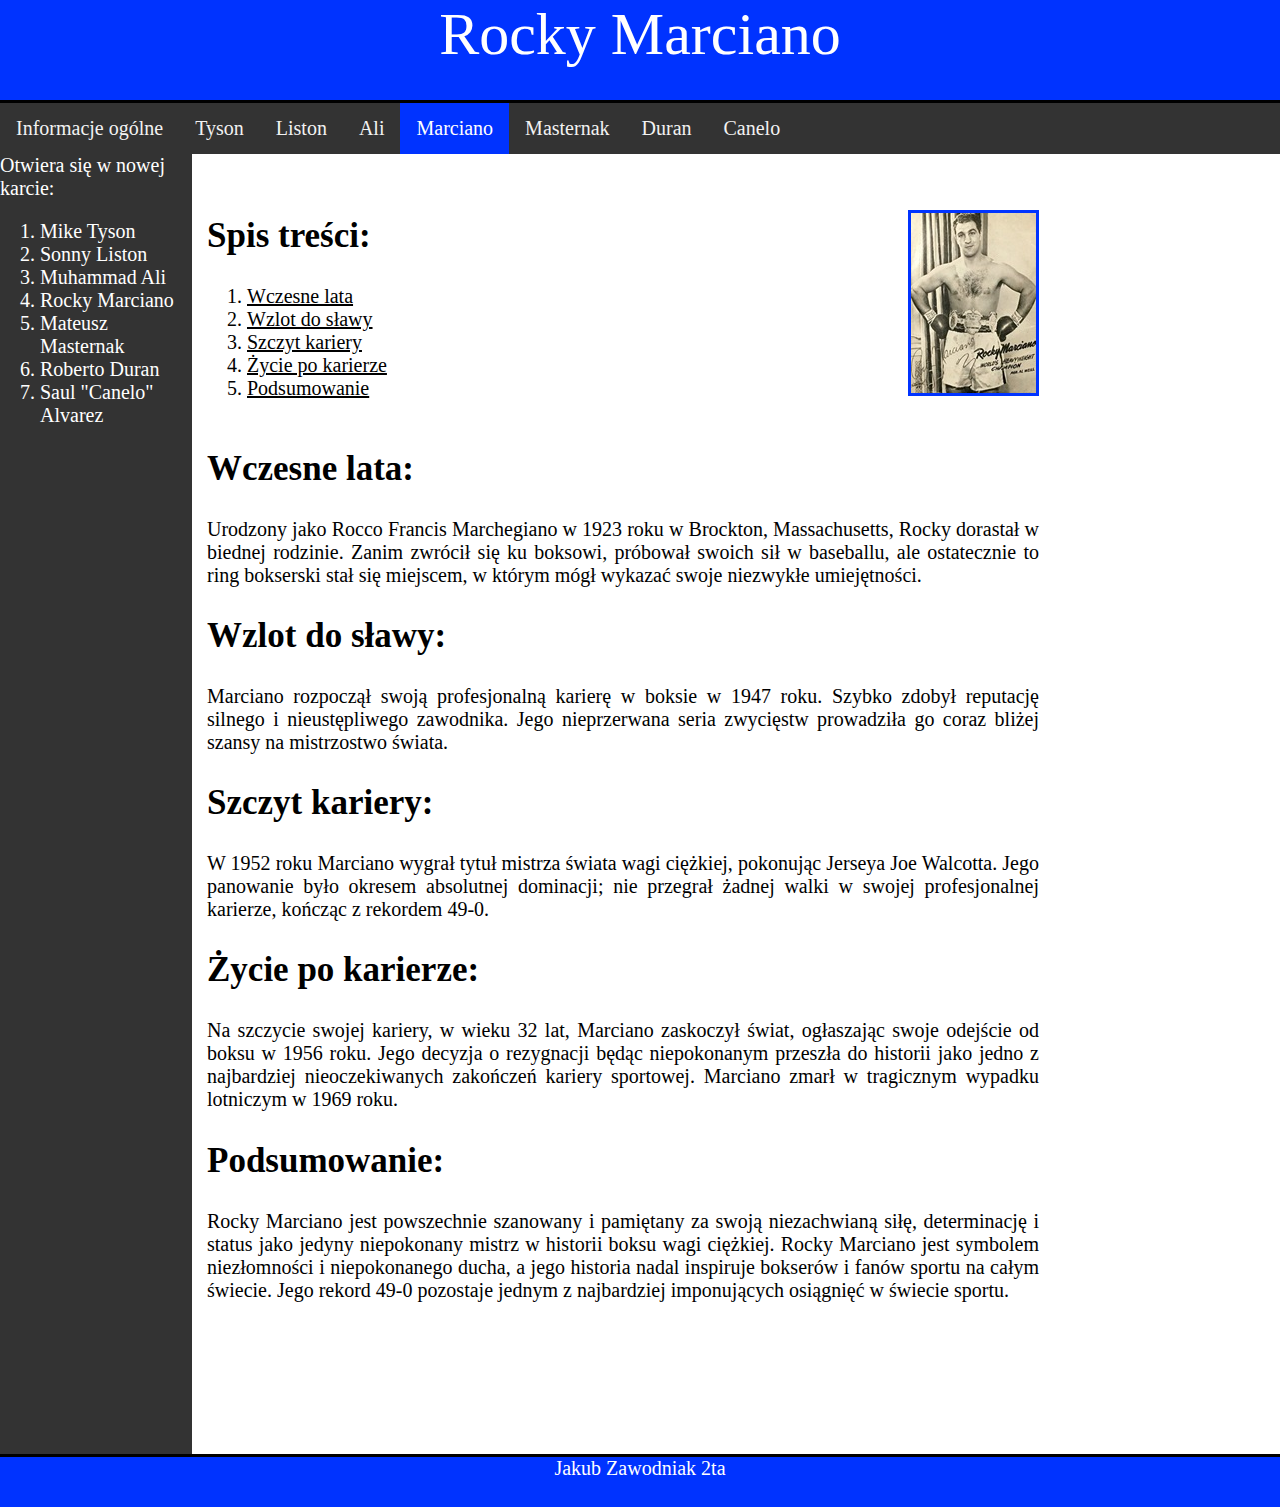
<file: marciano.html>
<!DOCTYPE html>
<html lang="pl">
<head>
<title>Rocky Marciano</title>
<meta charset=utf-8>
<link rel="stylesheet" type="text/css" href="style.css">
<link rel="stylesheet" href="https://cdnjs.cloudflare.com/ajax/libs/font-awesome/4.7.0/css/font-awesome.min.css">
</head>
<body>

<div class="logo">
Rocky Marciano
</div>

<div class="topnav" id="myTopnav">
  <a href="index.html">Informacje ogólne</a>
  <a href="tyson.html">Tyson</a>
  <a href="liston.html">Liston</a>
  <a href="ali.html">Ali</a>
  <a href="marciano.html" class="active">Marciano</a> 
  <a href="masternak.html">Masternak</a>
  <a href="duran.html">Duran</a>
  <a href="canelo.html">Canelo</a>
  <a href="javascript:void(0);" class="icon" onclick="myFunction()">
    <i class="fa fa-bars"></i>
  </a>
</div>
<script>
function myFunction() {
  var x = document.getElementById("myTopnav");
  if (x.className === "topnav") {
    x.className += " responsive";
  } else {
    x.className = "topnav";
  }
}
</script>


<!-- <div class="menugora">
Informacje ogólne
Tyson
Liston
Ali
Marciano
Masternak
Duran
Canelo
</div> -->

<div class="menulewe2">
Otwiera się w nowej karcie:<br>
<ol>
<li><a href="https://pl.wikipedia.org/wiki/Mike_Tyson" target="_blank" class="menu">Mike Tyson</a></li>
<li><a href="https://pl.wikipedia.org/wiki/Sonny_Liston" target="_blank" class="menu">Sonny Liston</a></li>
<li><a href="https://pl.wikipedia.org/wiki/Muhammad_Ali_(ameryka%C5%84ski_bokser)" target="_blank" class="menu">Muhammad Ali</a></li>
<li><a href="https://pl.wikipedia.org/wiki/Rocky_Marciano" target="_blank" class="menu">Rocky Marciano</a></li>
<li><a href="https://pl.wikipedia.org/wiki/Mateusz_Masternak" target="_blank" class="menu">Mateusz Masternak</a></li>
<li><a href="https://pl.wikipedia.org/wiki/Roberto_Dur%C3%A1n" target="_blank" class="menu">Roberto Duran</a></li>
<li><a href="https://pl.wikipedia.org/wiki/Sa%C3%BAl_%C3%81lvarez" target="_blank" class="menu">Saul "Canelo" Alvarez</a></li>
</ol>
</div>
<br> 

<div class="tresc2">
<div id="spis">
<h2 class="spis"><a name="spis" class="nazwa">Spis treści:</a></h2>
<ol class="spis">
<li><a href="#lata" class="spis">Wczesne lata</a></li>
<li><a href="#slawa" class="spis">Wzlot do sławy</a></li>
<li><a href="#szczyt" class="spis">Szczyt kariery</a></li>
<li><a href="#po" class="spis">Życie po karierze</a></li>
<li><a href="#podsumowanie" class="spis">Podsumowanie</a></li>
</ol></div><br>
<div  class="zdj"><img src="multimedia/marciano.jpg" alt=" "></div>
<div class="opis"><h2><a name="lata" href="#spis" class="tytul">Wczesne lata:</a></h2>
<div>Urodzony jako Rocco Francis Marchegiano w 1923 roku w Brockton, Massachusetts, Rocky dorastał w biednej rodzinie. Zanim zwrócił się ku boksowi, próbował swoich sił w baseballu, ale ostatecznie to ring bokserski stał się miejscem, w którym mógł wykazać swoje niezwykłe umiejętności.</div>

<h2><a name="slawa" href="#spis" class="tytul">Wzlot do sławy:</a></h2>
<div>Marciano rozpoczął swoją profesjonalną karierę w boksie w 1947 roku. Szybko zdobył reputację silnego i nieustępliwego zawodnika. Jego nieprzerwana seria zwycięstw prowadziła go coraz bliżej szansy na mistrzostwo świata.</div>

<h2><a name="szczyt" href="#spis" class="tytul">Szczyt kariery:</a></h2>
<div>W 1952 roku Marciano wygrał tytuł mistrza świata wagi ciężkiej, pokonując Jerseya Joe Walcotta. Jego panowanie było okresem absolutnej dominacji; nie przegrał żadnej walki w swojej profesjonalnej karierze, kończąc z rekordem 49-0.</div>

<h2><a name="po" href="#spis" class="tytul">Życie po karierze:</a></h2>
<div>Na szczycie swojej kariery, w wieku 32 lat, Marciano zaskoczył świat, ogłaszając swoje odejście od boksu w 1956 roku. Jego decyzja o rezygnacji będąc niepokonanym przeszła do historii jako jedno z najbardziej nieoczekiwanych zakończeń kariery sportowej. Marciano zmarł w tragicznym wypadku lotniczym w 1969 roku.</div>

<h2><a name="podsumowanie" href="#spis" class="tytul">Podsumowanie:</a></h2>
<div>Rocky Marciano jest powszechnie szanowany i pamiętany za swoją niezachwianą siłę, determinację i status jako jedyny niepokonany mistrz w historii boksu wagi ciężkiej. Rocky Marciano jest symbolem niezłomności i niepokonanego ducha, a jego historia nadal inspiruje bokserów i fanów sportu na całym świecie. Jego rekord 49-0 pozostaje jednym z najbardziej imponujących osiągnięć w świecie sportu.
</div>
</div>
</div>

<div class="stopka2">
Jakub Zawodniak 2ta
</div>
</body>
</html>
</file>
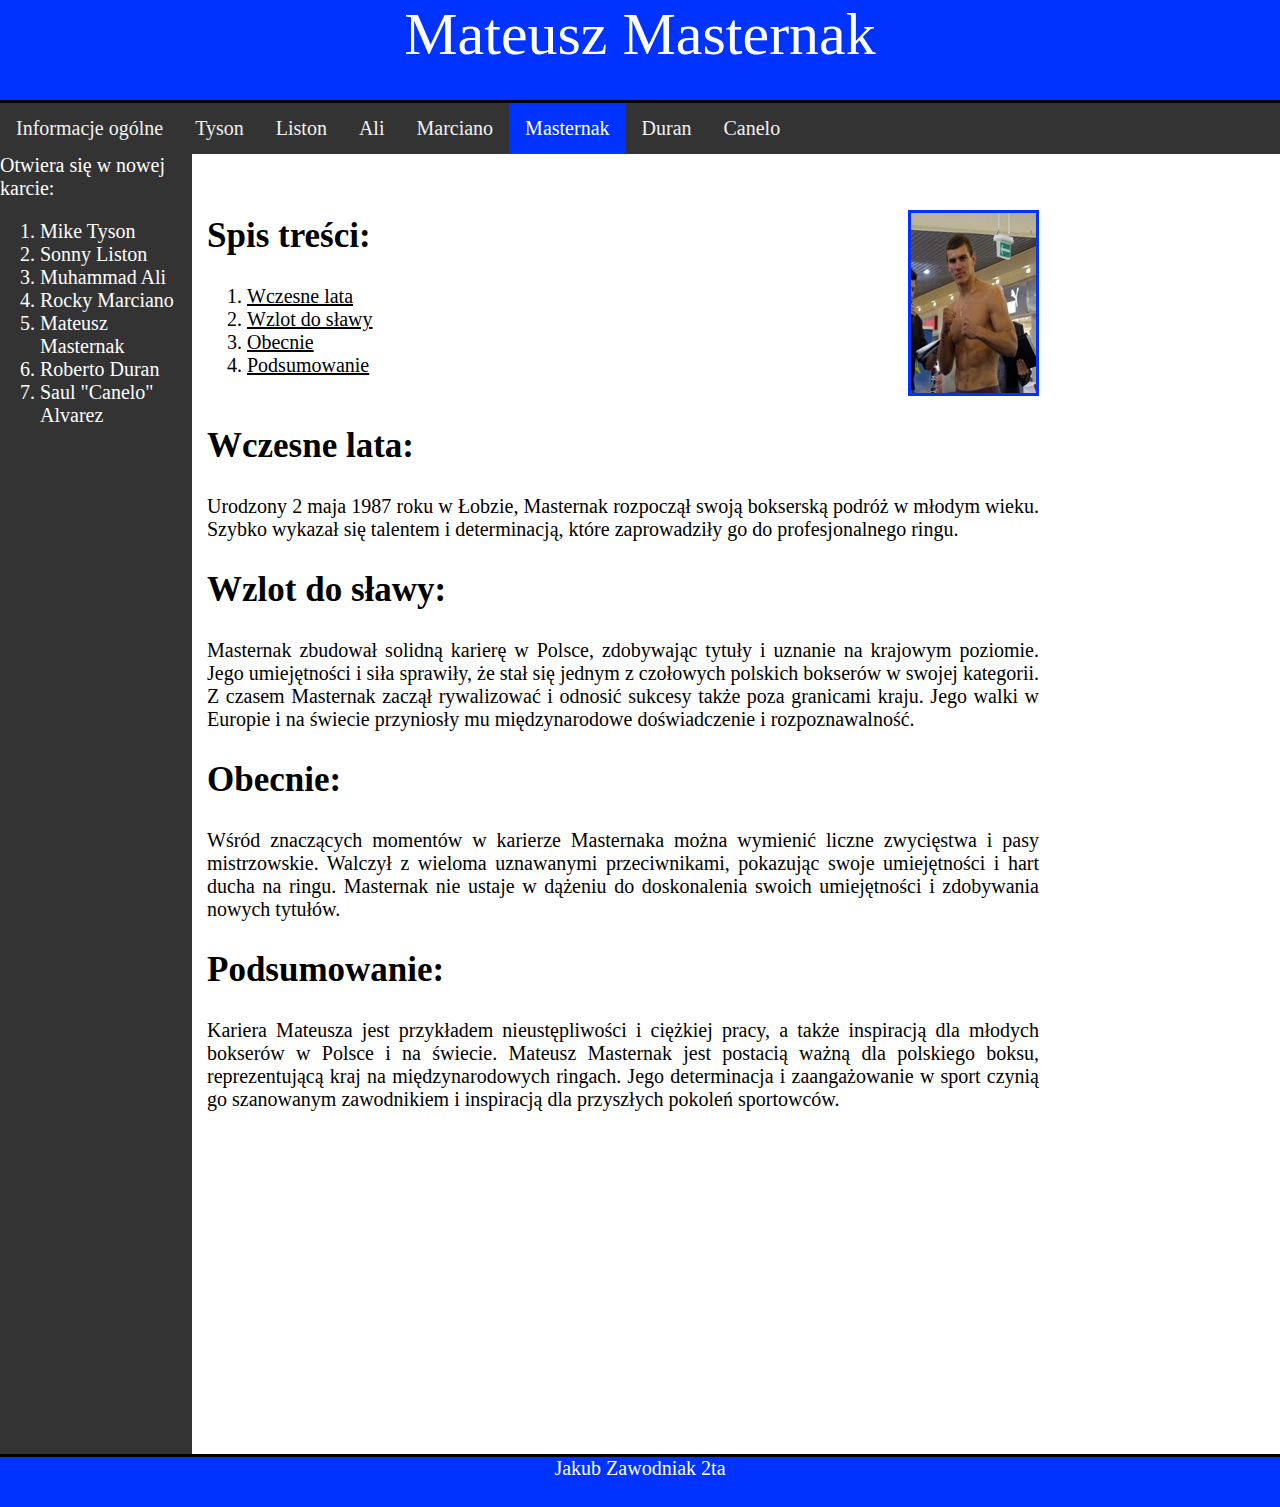
<file: masternak.html>
<!DOCTYPE html>
<html lang="pl">
<head>
<title>Mateusz Masternak</title>
<meta charset=utf-8>
<link rel="stylesheet" type="text/css" href="style.css">
<link rel="stylesheet" href="https://cdnjs.cloudflare.com/ajax/libs/font-awesome/4.7.0/css/font-awesome.min.css">
</head>
<body>

<div class="logo">
Mateusz Masternak
</div>

<div class="topnav" id="myTopnav">
  <a href="index.html">Informacje ogólne</a>
  <a href="tyson.html" >Tyson</a>
  <a href="liston.html">Liston</a>
  <a href="ali.html">Ali</a>
  <a href="marciano.html">Marciano</a>
  <a href="masternak.html" class="active">Masternak</a>
  <a href="duran.html">Duran</a>
  <a href="canelo.html">Canelo</a>
  <a href="javascript:void(0);" class="icon" onclick="myFunction()">
    <i class="fa fa-bars"></i>
  </a>
</div>
<script>
function myFunction() {
  var x = document.getElementById("myTopnav");
  if (x.className === "topnav") {
    x.className += " responsive";
  } else {
    x.className = "topnav";
  }
}
</script>


<!-- <div class="menugora">
Informacje ogólne
Tyson
Liston
Ali
Marciano
Masternak
Duran
Canelo
</div> -->

<div class="menulewe2">
Otwiera się w nowej karcie:<br>
<ol>
<li><a href="https://pl.wikipedia.org/wiki/Mike_Tyson" target="_blank" class="menu">Mike Tyson</a></li>
<li><a href="https://pl.wikipedia.org/wiki/Sonny_Liston" target="_blank" class="menu">Sonny Liston</a></li>
<li><a href="https://pl.wikipedia.org/wiki/Muhammad_Ali_(ameryka%C5%84ski_bokser)" target="_blank" class="menu">Muhammad Ali</a></li>
<li><a href="https://pl.wikipedia.org/wiki/Rocky_Marciano" target="_blank" class="menu">Rocky Marciano</a></li>
<li><a href="https://pl.wikipedia.org/wiki/Mateusz_Masternak" target="_blank" class="menu">Mateusz Masternak</a></li>
<li><a href="https://pl.wikipedia.org/wiki/Roberto_Dur%C3%A1n" target="_blank" class="menu">Roberto Duran</a></li>
<li><a href="https://pl.wikipedia.org/wiki/Sa%C3%BAl_%C3%81lvarez" target="_blank" class="menu">Saul "Canelo" Alvarez</a></li>
</ol>
</div>
<br> 

<div class="tresc2">
<div id="spis">
<h2 class="spis"><a name="spis" class="nazwa">Spis treści:</a></h2>
<ol class="spis">
<li><a href="#lata" class="spis">Wczesne lata</a></li>
<li><a href="#slawa" class="spis">Wzlot do sławy</a></li>
<li><a href="#obecnie" class="spis">Obecnie</a></li>
<li><a href="#podsumowanie" class="spis">Podsumowanie</a></li>
</ol></div><br>
<div  class="zdj"><img src="multimedia/masternak.jpg" alt=" "></div>
<div class="opis"><h2><a name="lata" href="#spis" class="tytul">Wczesne lata:</a></h2>
<div>Urodzony 2 maja 1987 roku w Łobzie, Masternak rozpoczął swoją bokserską podróż w młodym wieku. Szybko wykazał się talentem i determinacją, które zaprowadziły go do profesjonalnego ringu.</div>

<h2><a name="slawa" href="#spis" class="tytul">Wzlot do sławy:</a></h2>
<div>Masternak zbudował solidną karierę w Polsce, zdobywając tytuły i uznanie na krajowym poziomie. Jego umiejętności i siła sprawiły, że stał się jednym z czołowych polskich bokserów w swojej kategorii. Z czasem Masternak zaczął rywalizować i odnosić sukcesy także poza granicami kraju. Jego walki w Europie i na świecie przyniosły mu międzynarodowe doświadczenie i rozpoznawalność.</div>

<h2><a name="obecnie" href="#spis" class="tytul">Obecnie:</a></h2>
<div>Wśród znaczących momentów w karierze Masternaka można wymienić liczne zwycięstwa i pasy mistrzowskie. Walczył z wieloma uznawanymi przeciwnikami, pokazując swoje umiejętności i hart ducha na ringu. Masternak nie ustaje w dążeniu do doskonalenia swoich umiejętności i zdobywania nowych tytułów.</div>

<h2><a name="podsumowanie" href="#spis" class="tytul">Podsumowanie:</a></h2>
<div> Kariera Mateusza jest przykładem nieustępliwości i ciężkiej pracy, a także inspiracją dla młodych bokserów w Polsce i na świecie. Mateusz Masternak jest postacią ważną dla polskiego boksu, reprezentującą kraj na międzynarodowych ringach. Jego determinacja i zaangażowanie w sport czynią go szanowanym zawodnikiem i inspiracją dla przyszłych pokoleń sportowców.
</div>
</div>
</div>

<div class="stopka2">
Jakub Zawodniak 2ta
</div>
</body>
</html>
</file>
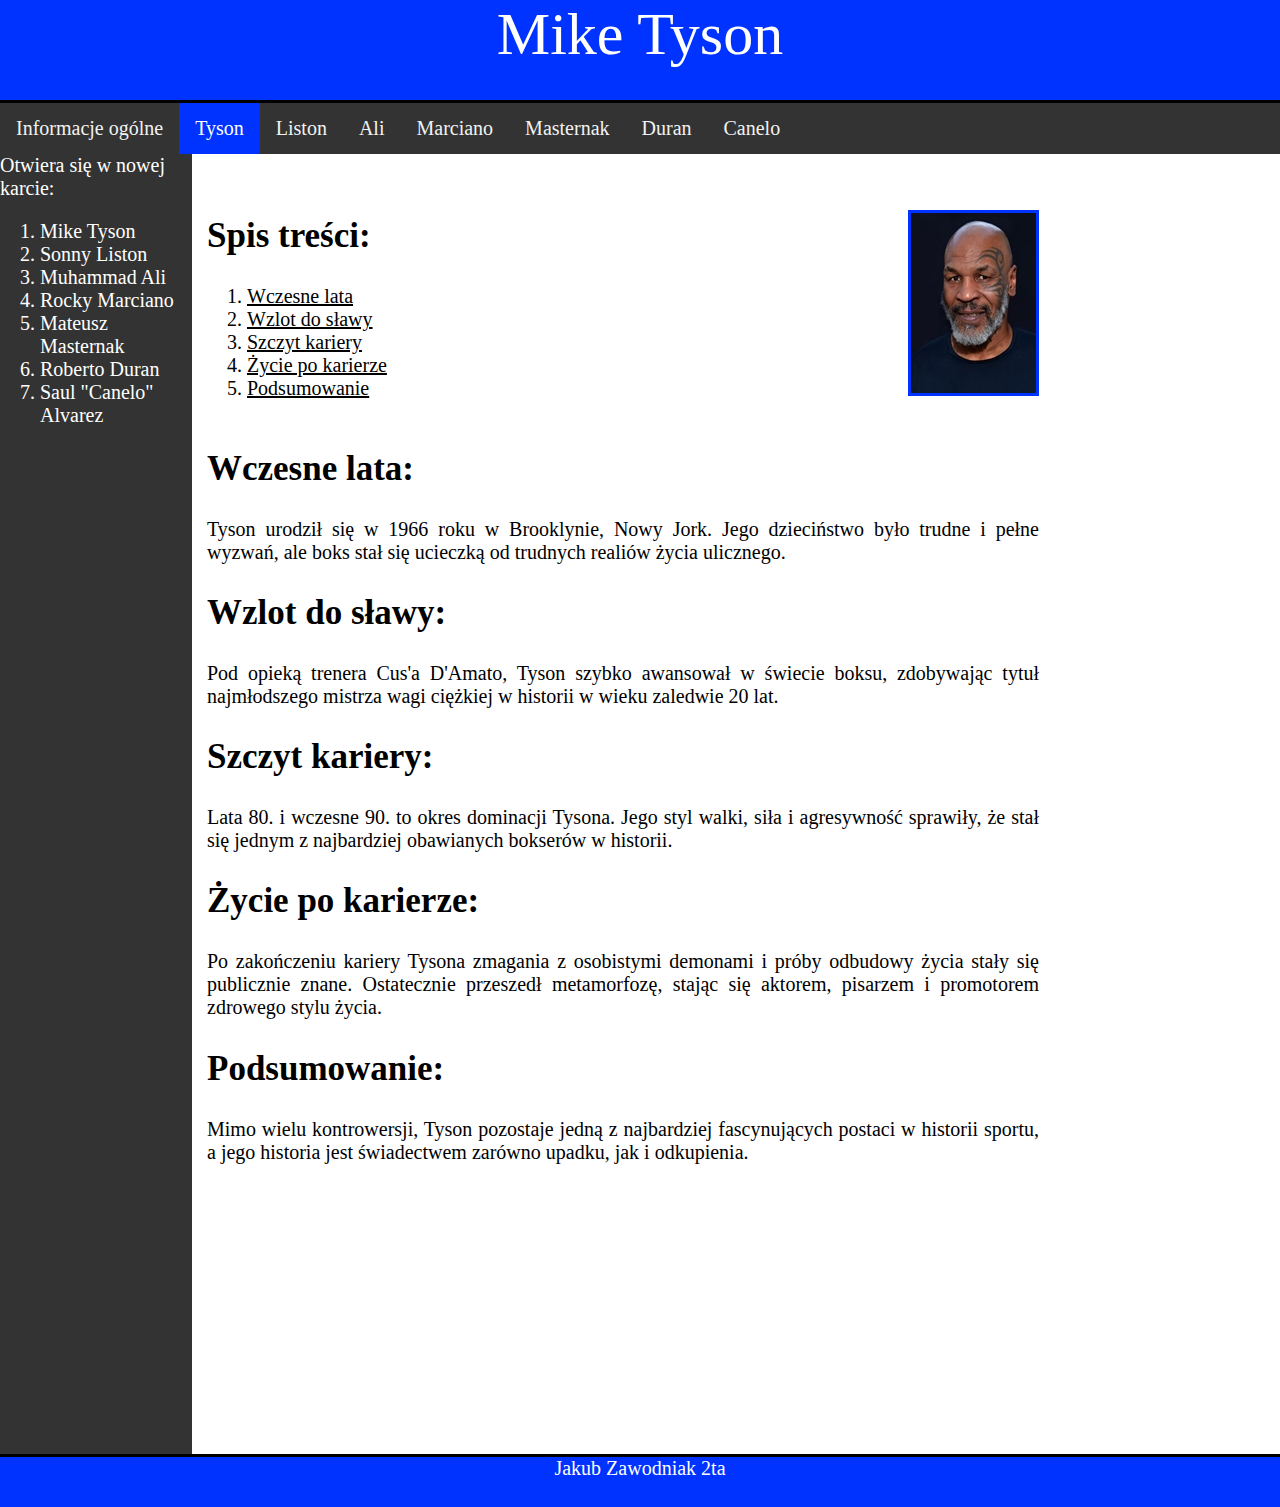
<file: tyson.html>
<!DOCTYPE html>
<html lang="pl"> 
<head>
<title>Mike Tyson</title>
<meta charset=utf-8>
<link rel="stylesheet" type="text/css" href="style.css">
<link rel="stylesheet" href="https://cdnjs.cloudflare.com/ajax/libs/font-awesome/4.7.0/css/font-awesome.min.css">
</head>
<body>

<div class="logo">Mike Tyson</div>

<div class="topnav" id="myTopnav">
  <a href="index.html">Informacje ogólne</a>
  <a href="tyson.html"  class="active">Tyson</a>
  <a href="liston.html">Liston</a>
  <a href="ali.html">Ali</a>
  <a href="marciano.html">Marciano</a>
  <a href="masternak.html">Masternak</a>
  <a href="duran.html">Duran</a>
  <a href="canelo.html">Canelo</a>
  <a href="javascript:void(0);" class="icon" onclick="myFunction()">
    <i class="fa fa-bars"></i>
  </a>
</div>
<script>
function myFunction() {
  var x = document.getElementById("myTopnav");
  if (x.className === "topnav") {
    x.className += " responsive";
  } else {
    x.className = "topnav";
  }
}
</script>

<!-- <div class="menugora">
Informacje ogólne
Tyson
Liston
Ali
Marciano
Masternak
Duran
Canelo
</div> -->

<div class="menulewe2">
Otwiera się w nowej karcie:<br>
<ol>
<li><a href="https://pl.wikipedia.org/wiki/Mike_Tyson" target="_blank" class="menu">Mike Tyson</a></li>
<li><a href="https://pl.wikipedia.org/wiki/Sonny_Liston" target="_blank" class="menu">Sonny Liston</a></li>
<li><a href="https://pl.wikipedia.org/wiki/Muhammad_Ali_(ameryka%C5%84ski_bokser)" target="_blank" class="menu">Muhammad Ali</a></li>
<li><a href="https://pl.wikipedia.org/wiki/Rocky_Marciano" target="_blank" class="menu">Rocky Marciano</a></li>
<li><a href="https://pl.wikipedia.org/wiki/Mateusz_Masternak" target="_blank" class="menu">Mateusz Masternak</a></li>
<li><a href="https://pl.wikipedia.org/wiki/Roberto_Dur%C3%A1n" target="_blank" class="menu">Roberto Duran</a></li>
<li><a href="https://pl.wikipedia.org/wiki/Sa%C3%BAl_%C3%81lvarez" target="_blank" class="menu">Saul "Canelo" Alvarez</a></li>
</ol>
</div>
<br> 

<div class="tresc2">
<div id="spis">
<h2 class="spis"><a name="spis" class="nazwa">Spis treści:</a></h2>
<ol class="spis">
<li><a href="#lata" class="spis">Wczesne lata</a></li>
<li><a href="#slawa" class="spis">Wzlot do sławy</a></li>
<li><a href="#szczyt" class="spis">Szczyt kariery</a></li>
<li><a href="#po" class="spis">Życie po karierze</a></li>
<li><a href="#podsumowanie" class="spis">Podsumowanie</a></li>
</ol></div><br>
<div  class="zdj"><img src="multimedia/tyson.jpg" alt=" "></div>
<div class="opis"><h2><a name="lata" href="#spis" class="tytul">Wczesne lata:</a></h2>
<div>Tyson urodził się w 1966 roku w Brooklynie, Nowy Jork. Jego dzieciństwo było trudne i pełne wyzwań, ale boks stał się ucieczką od trudnych realiów życia ulicznego.</div>

<h2><a name="slawa" href="#spis" class="tytul">Wzlot do sławy:</a></h2>
<div>Pod opieką trenera Cus'a D'Amato, Tyson szybko awansował w świecie boksu, zdobywając tytuł najmłodszego mistrza wagi ciężkiej w historii w wieku zaledwie 20 lat.</div>

<h2><a name="szczyt" href="#spis" class="tytul">Szczyt kariery:</a></h2>
<div>Lata 80. i wczesne 90. to okres dominacji Tysona. Jego styl walki, siła i agresywność sprawiły, że stał się jednym z najbardziej obawianych bokserów w historii.</div>

<h2><a name="po" href="#spis" class="tytul">Życie po karierze:</a></h2>
<div>Po zakończeniu kariery Tysona zmagania z osobistymi demonami i próby odbudowy życia stały się publicznie znane. Ostatecznie przeszedł metamorfozę, stając się aktorem, pisarzem i promotorem zdrowego stylu życia.</div>

<h2><a name="podsumowanie" href="#spis" class="tytul">Podsumowanie:</a></h2>
<div>Mimo wielu kontrowersji, Tyson pozostaje jedną z najbardziej fascynujących postaci w historii sportu, a jego historia jest świadectwem zarówno upadku, jak i odkupienia.</div>
</div>
</div>
</div>

<div class="stopka2">
Jakub Zawodniak 2ta
</div>
</body>
</html>
</file>
<file: style.css>
body {margin:0}

@media only screen and (min-width: 1201px) 
{
h2 {font-size:35px;}
h3 {font-size:30px;}
div {font-size:20px;}
label {font-size:20px;}

.logo {width: 100%; height: 100px; background-color:#0033FF; text-align:center; color:white; border-bottom-style:solid; border-color:black; border-width: medium; cursor:default; font-size:60px;}
.menulewe {width: 15%; height: 2000px; background-color:#333;float: left; text-align:left; color:white; font-size:20px;}
.menulewe2 {width: 15%; height: 1300px; background-color:#333;float: left; text-align:left; color:white; font-size:20px;}
.tresc1 {width: 75%; height: 1900px; background-color:white; font-size:20px;float: left; padding:15px;}
.tresc2 {width: 65%; height: 1200px; background-color:white; text-align:justify; font-size:20px;float: left; padding:15px}
.stopka {width: 100%; height: 50px; background-color:#0033FF; text-align:center;font-size:20px;clear: both; color:white; border-top-style:solid; border-color:black; border-width: medium;}
.stopka2 {width: 100%; height: 50px; background-color:#0033FF; text-align:center;font-size:20px;clear: both; color:white; border-top-style:solid; border-color:black; border-width: medium;}

table {border-style:solid; border-color:black;}
td {border-style:solid; border-color:black; color:black; font-size:1.5vw;}
th {border-style:solid; border-color:black; color:white; background-color:#0033FF; font-size:1.5vw;}

.galeria {border-style:solid; border-color:#0033FF; border-radius:15px; width:70vw;}
.column { width: 13%;}
.niebieski {color:#0033FF; text-decoration:underline;}

a:visited.menu {color:white; text-decoration:none;}
a:link.menu {color:white; text-decoration:none;}
a:visited {color:black; text-decoration:underline;}
a:link {color:black; text-decoration:underline;}
a:hover {color:#0033FF;}
a:hover.menu {color:#0033FF;}

a:link.tytul {color:black; text-decoration:none;}
a:visited.tytul {color:black; text-decoration:none;}
a:hover.tytul {color:#0033FF; text-decoration:none;}
a:link.nazwa {color:black; text-decoration:none;}
a:visited.nazwa {color:black; text-decoration:none;}
a:hover.nazwa {color:black; text-decoration:none; cursor:default;}

.hover-shadow:hover {box-shadow: 0 4px 8px 0 rgba(0, 51, 255, 0.7), 0 6px 20px 0 rgba(0, 0, 0, 0.19);}

.topnav a.active {background-color: #0033FF;}
.topnav a {font-size: 20px;}
.zdj {border-color:#0033FF;}
}


@media only screen and (max-width: 600px) 
{
h2 {font-size:4.5vw;}
h3 {font-size:4vw;}
div {font-size:3vw}
label {font-size:3vw;}
.logo {width: 100%; height: 50px; background-color:#0033FF; text-align:center; color:white; border-bottom-style:solid; border-color:black; border-width: medium; cursor:default; font-size:7vw;}
.menulewe {width: 25%; height: 2700px; background-color:#333;text-align:left; color:white; font-size:2.5vw; float:left}
.menulewe2 {width: 25%; height: 1500px; background-color:#333;float: left; text-align:left; color:white; font-size:3vw;}
.menugora {width: 100%; height: 100px; background-color:#3399FF; text-align:center; color:black;}
.tresc1 {width: 50%; height: 100%; background-color:white; text-align:justify; font-size:3vw;float: left; padding:15px;}
.tresc2 {width: 65%; height: 100%; background-color:white; text-align:justify; font-size:3vw;float: left; padding:15px}
.stopka {width: 100%; height: 25px; background-color:#0033FF; text-align:center;font-size:3vw;clear: both; color:white; border-top-style:solid; border-color:black; border-width: medium;}
.stopka2 {width: 100%; height: 25px; background-color:#0033FF; text-align:center;font-size:20px;clear: both; color:white; border-top-style:solid; border-color:black; border-width: medium;}
table {font-size:10px; border-style:solid; border-color:black;}
td {border-style:solid; border-color:black; color:black; font-size:3vw;}
th {border-style:solid; border-color:black; color:white; background-color:#0033FF; font-size:3vw;}

/*.galeria {border-style:solid; border-color:#0033FF; border-radius:15px; width:50vw;}*/
.column { width: 30vw;}
.niebieski {color:#0033FF; text-decoration:underline;}
a:visited.menu {color:white; text-decoration:none;}

a:link.menu {color:white; text-decoration:none;}
a:visited {color:black; text-decoration:underline;}
a:link {color:black; text-decoration:underline;}
a:hover {color:#0033FF;}
a:hover.menu {color:#0033FF;}

a:link.tytul {color:black; text-decoration:none;}
a:visited.tytul {color:black; text-decoration:none;}
a:hover.tytul {color:#0033FF; text-decoration:none;}
a:link.nazwa {color:black; text-decoration:none;}
a:visited.nazwa {color:black; text-decoration:none;}
a:hover.nazwa {color:black; text-decoration:none; cursor:default;}

.hover-shadow:hover {box-shadow: 0 4px 8px 0 rgba(0, 51, 255, 0.7), 0 6px 20px 0 rgba(0, 0, 0, 0.19);}

.topnav a.active {background-color: #0033FF;}
.topnav a {font-size: 3vw;}
.zdj {border-color:#0033FF;}

.img1 {display: flex; justify-content: center; align-items: center; border-style:solid; border-color:#0033FF; border-radius:15px; width:50vw;}
.img2 {display:none;}
.zdj {display:none;}
}
/*MENU*/
@media only screen and (max-width: 600px)
{
  .topnav a:not(:first-child) {display: none;}
  .topnav a.icon {
    float: right;
    display: block;
  }
}
@media only screen and (max-width: 600px)
{
  .topnav.responsive {position: relative;}
  .topnav.responsive a.icon {
    position: absolute;
    right: 0;
    top: 0;
  }
  .topnav.responsive a {
    float: none;
    display: block;
    text-align: left;
  }
}

@media only screen and (min-width: 601px) and (max-width: 1200px) 
{
h2 {font-size:35px; text-align:left;}
h3 {font-size:30px;}
div {font-size:20px;}
label {font-size:20px;}
.logo {width: 100%; height: 100px; background-color:#DE4F02; text-align:center; color:white; border-bottom-style:solid; border-color:black; border-width: medium; cursor:default; font-size:5vw;}
.menulewe {width: 20%; height: 2400px; background-color:#333;float: left; text-align:left; color:white; font-size:2.5vw;}
.menulewe2 {width: 20%; height: 1700px; background-color:#333;float: left; text-align:left; color:white; font-size:2.5vw;}
.menugora {width: 100%; height: 100px; background-color:#3399FF; text-align:center; color:black;}
.tresc1 {width: 74%; height: 100%; background-color:white; text-align:justify; font-size:20px;float: left; padding:15px}
.tresc2 {width: 74%; height: 100%; background-color:white; text-align:justify; font-size:20px;float: left; padding:15px}
.stopka {width: 100%; height: 50px; background-color:#DE4F02; text-align:center;font-size:20px;clear: both; color:white; border-top-style:solid; border-color:black; border-width: medium;}
.stopka2 {width: 100%; height: 50px; background-color:#DE4F02; text-align:center;font-size:20px;clear: both; color:white; border-top-style:solid; border-color:black; border-width: medium;}
table {/*font-size:10px; */border-style:solid; border-color:black;}
td {border-style:solid; border-color:black; color:black; font-size:2.5vw;}
th {border-style:solid; border-color:black; color:white; background-color:#DE4F02; font-size:2.5vw;}

.galeria {border-style:solid; border-color:#DE4F02; border-radius:15px; width:70vw}
.column { width: 30%%;}
.niebieski {color:#DE4F02; text-decoration:underline;}

a:visited.menu {color:white; text-decoration:none;}
a:link.menu {color:white; text-decoration:none;}
a:visited {color:black; text-decoration:underline;}
a:link {color:black; text-decoration:underline;}
a:hover {color:#DE4F02;}
a:hover.menu {color:#DE4F02;}

a:link.tytul {color:black; text-decoration:none;}
a:visited.tytul {color:black; text-decoration:none;}
a:hover.tytul {color:#DE4F02; text-decoration:none;}
a:link.nazwa {color:black; text-decoration:none;}
a:visited.nazwa {color:black; text-decoration:none;}
a:hover.nazwa {color:black; text-decoration:none; cursor:default;}

.hover-shadow:hover {box-shadow: 0 4px 8px 0 rgba(222, 79, 2, 0.7), 0 6px 20px 0 rgba(0, 0, 0, 0.19);}

.topnav a.active {background-color: #DE4F02;}
.topnav a {font-size: 2.5vw;}
.zdj {border-color:#DE4F02;}
}
/*MENU*/
@media only screen and (min-width: 601px) and (max-width: 1200px)
{
  .topnav a:not(:nth-child(-n + 6)) {display: none;}
  .topnav a.icon {
    float: right;
    display: block;
  }
}
@media only screen and (min-width: 601px) and (max-width: 1200px)
{
  .topnav.responsive {position: relative;}
  .topnav.responsive a.icon {
    position: absolute;
    right: 0;
    top: 0;
  }
  .topnav.responsive a {
    float: none;
    display: block;
    text-align: left;
  }
}






/*#spis {overflow:auto;}
.zdj {float:right}*/
#spis {float:left;}
.zdj {float:right; border-style:solid; border-width:medium; height:180px;}
.opis {position:static; float:left;}










ul {list-style-position:outside;}
ol {list-style-position:outside; color:white;}
ol.spis {list-style-position:outside; color:black;}

.row > .column {
  padding: 0 8px;
}

.row:after {
  content: "";
  display: table;
  clear: both;
}

/* Create four equal columns that floats next to eachother */
.column {
  float: left;
}

/* The Modal (background) */
.modal {
  display: none;
  position: fixed;
  z-index: 1;
  padding-top: 100px;
  left: 0;
  top: 0;
  width: 100%;
  height: 100%;
  overflow: auto;
  background-color: black;
}

/* Modal Content */
.modal-content {
  position: relative;
  background-color: #fefefe;
  margin: auto;
  padding: 0;
  width: 90%;
  max-width: 250px;
}

/* The Close Button */
.close {
  color: white;
  position: absolute;
  top: 10px;
  right: 25px;
  font-size: 35px;
  font-weight: bold;
}

.close:hover,
.close:focus {
  color: #999;
  text-decoration: none;
  cursor: pointer;
}

/* Hide the slides by default */
.mySlides {
  display: none;
}

/* Next & previous buttons */
.prev,
.next {
  cursor: pointer;
  position: absolute;
  top: 50%;
  width: auto;
  padding: 16px;
  margin-top: -50px;
  color: white;
  font-weight: bold;
  font-size: 40px;
  transition: 0.6s ease;
  border-radius: 0 3px 3px 0;
  user-select: none;
  -webkit-user-select: none;
}

/* Position the "next button" to the right */
.next {
  right: 0;
  border-radius: 3px 0 0 3px;
}

/* On hover, add a black background color with a little bit see-through */
.prev:hover,
.next:hover {
  background-color: rgba(0, 0, 0, 0.8);
}

/* Number text (1/3 etc) */
.numbertext {
  color: #f2f2f2;
  font-size: 12px;
  padding: 8px 12px;
  position: absolute;
  top: 0;
}

/* Caption text */
.caption-container {
  text-align: center;
  background-color: black;
  padding: 2px 16px;
  color: white;
}

img.demo {
  opacity: 0.6;
}

.active,
.demo:hover {
  opacity: 1;
}

img.hover-shadow {
  transition: 0.7s;
}

/*.hover-shadow:hover {}*/





/* Add a black background color to the top navigation */
.topnav {
  background-color: #333;
  overflow: hidden;
}

/* Style the links inside the navigation bar */
.topnav a {
  float: left;
  display: block;
  color: #f2f2f2;
  text-align: center;
  padding: 14px 16px;
  text-decoration: none;
}

/* Change the color of links on hover */
.topnav a:hover {
  background-color: #ddd;
  color: black;
}

/* Add an active class to highlight the current page */
.topnav a.active {
  color: white;
}

/* Hide the link that should open and close the topnav on small screens */
.topnav .icon {
  display: none;
}
</file>
